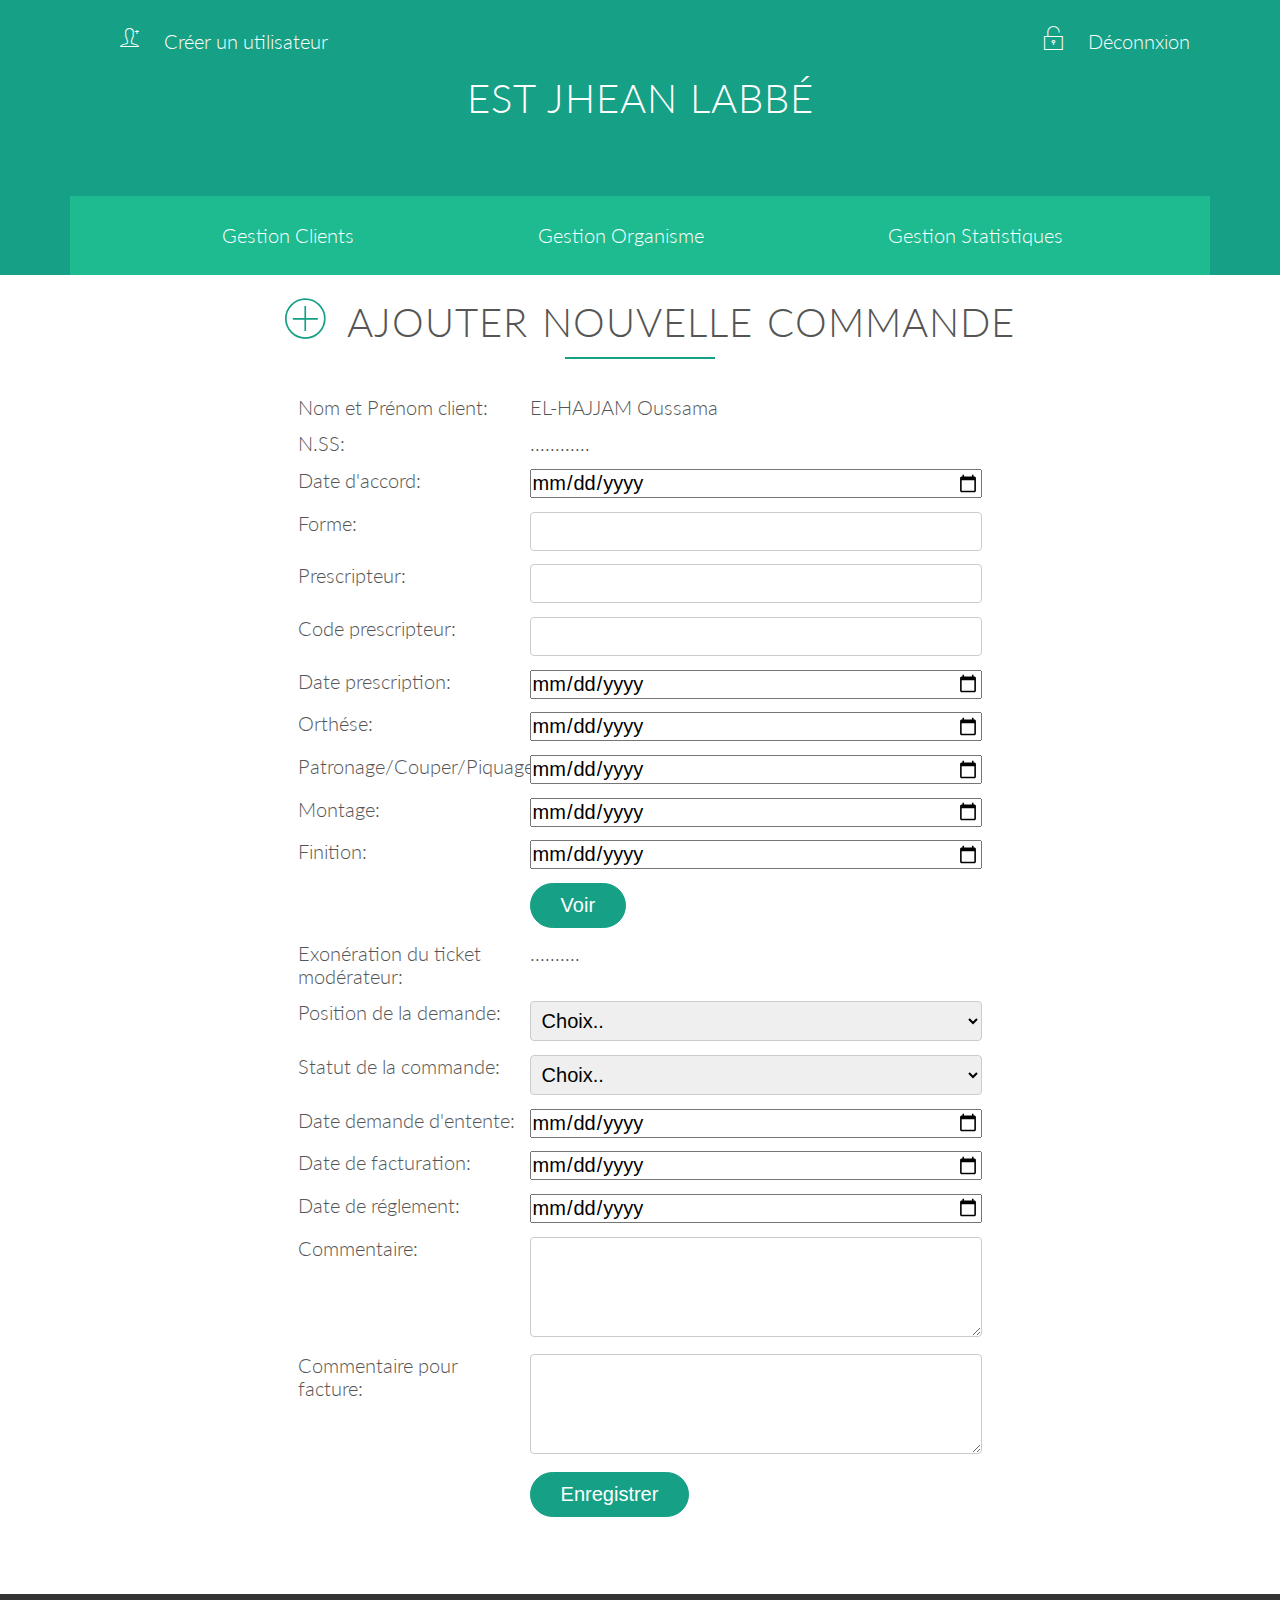
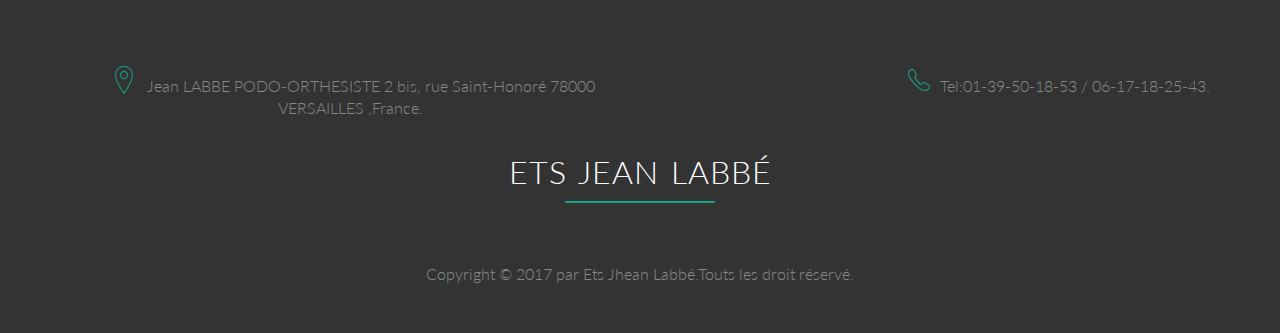
<file: Ajouter_nouvelle_commande/index.html>
<!DOCTYPE html>
<html lang="fr">
<meta charset="utf-8">

    <head>
        <meta name="viewport" content="width=device-width, initial-scale=1.0">
        <meta name="author" content="Oussama_EL-HAJJAM">
        <link rel="stylesheet" type="text/css" href="../Styles/grid.css">
        <link rel="stylesheet" type="text/css" href="../Styles/ionicons.min.css">
        <link rel="stylesheet" type="text/css" href="../Styles/normalize.css">
        <link rel="stylesheet" type="text/css" href="../Styles/Style_Global_APP.css">
        <link rel="stylesheet" type="text/css" href="../Styles/Queries_APP.css">
        <link href="https://fonts.googleapis.com/css?family=Lato:100,300,400,300italic" rel="stylesheet" type="text/css">
        
        <title>Ets Jean Labb&eacute;</title>
    </head>
    <body>
        <nav class="back">
            <div class="row">
                <div class="bar">
                    <a href="" class="nv_user bar_i"><i class="ion-ios-personadd-outline icone-small"></i>Créer un  utilisateur</a>
                </div>
                <div class="bar">
                    <a href="" class="deconnexion bar_i"><i class="ion-ios-unlocked-outline icone-small"></i>Déconnxion</a>
                </div>
                
            </div>
            <div class="row">
                <h3>Est Jhean Labb&eacute;</h3>
            </div>
            
        </nav>
         <nav class="back">
                <div class="row">
                    <nav>
                    <ul>
                      <li class="dropdown"><a href="#" class="dropdown-btn">Gestion Clients</a>
                        <div class="dropdown-menu">
                         <a href="../Consultation_de_la_liste_des_clients/index.php">Consultaion</a>
                                <a href="../AJOUTER_NOUVEAU_CLIENT/index.php">Ajout client</a>
                                <a href="../RECHERCHE_CLIENT/index.php">Recherche Client</a>
                                <a href="../RECHERCHE_COMMANDE/index.php">Recherche Commande</a>
                        </div>
                      </li>
                    <li class="dropdown"><a href="#" class="dropdown-btn">Gestion Organisme</a>
                        <div class="dropdown-menu">
<a href="../cosultation_d'organizme">Consultation</a>
                          <a href="../ajout_d'organizme">Ajout organisme</a>
                        </div>
                      </li>
                      <li class="dropdown"><a href="#" class="dropdown-btn">Gestion Statistiques</a>
                        <div class="dropdown-menu">
                         <a href="../CONSULTATION_DES_STATISTIQUES_GENERALES/index.php">Statistiques generale</a>
                                <a href="../Consultation_des_statistiques_demandes_d'ententes/index.php">Statistiques demandes d'ententes</a>
                                <a href="../Consultation_des_statistiques_accords_recus/index.php">Statistiques accords reçus</a>
                                <a href="../Consultation_des_statistiques_commandes_facturees/index.php">Statistiques commandes facturées</a>
                                <a href="../Consultation_des_statistiques_commandes_reglees">Statistiques commandes réglées</a>
                        </div>
                      </li>
                    </ul>
                </nav>
                </div>
        </nav>
            <div class="row">
                <h2><i class="ion-ios-plus-outline icon"></i>Ajouter nouvelle commande</h2>
            </div>
            <div class="row">
                <form method="post" action="add.php" class="client-form">
					<div class="row">
                        <div class="col span-1-of-3">
                            <label for="code">Nom et Prénom client:</label>
                        </div>
                        <div class="col span-2-of-3">
                            <p class="test" class="test">EL-HAJJAM Oussama</p>
                        </div>
                    </div>
					<div class="row">
                        <div class="col span-1-of-3">
                            <label for="code">N.SS:</label>
                        </div>
                        <div class="col span-2-of-3">
                            <p class="test">............</p>
                        </div>
                    </div>
					<div class="row">
                        <div class="col span-1-of-3">
                            <label for="Date_d'accord">Date d'accord:</label>
                        </div>
                        <div class="col span-2-of-3">
                            <input class="test" type="date" name="date" id="date" />
                        </div>
                    </div>
                    <div class="row">
                        <div class="col span-1-of-3">
                            <label for="nom">Forme:</label>
                        </div>
                        <div class="col span-2-of-3">
                            <input class="test" class="test" type="text" name="nom" id="nom">
                        </div>
                    </div>
                    <div class="row">
                        <div class="col span-1-of-3">
                            <label for="Prénom">Prescripteur:</label>
                        </div>
                        <div class="col span-2-of-3">
                            <input class="test" type="text" name="prenom" id="Prénom" >
                        </div>
                    </div>
                    <div class="row">
                        <div class="col span-1-of-3">
                            <label for="Bénéficiaire">Code prescripteur:</label>
                        </div>
                        <div class="col span-2-of-3">
                            <input class="test" type="text" name="Benefice" id="Bénéficiaire" placeholder="" >
                        </div>
                    </div>
					<div class="row">
                        <div class="col span-1-of-3">
                            <label for="Date_d'accord">Date prescription:</label>
                        </div>
                        <div class="col span-2-of-3">
                            <input class="test" type="date" name="date" id="date" />
                        </div>
                    </div>
					<div class="row">
                        <div class="col span-1-of-3">
                            <label for="Date_d'accord">Orthése:</label>
                        </div>
                        <div class="col span-2-of-3">
                            <input class="test" type="date" name="date" id="date" />
                        </div>
                    </div>
					<div class="row">
                        <div class="col span-1-of-3">
                            <label for="Date_d'accord">Patronage/Couper/Piquage:</label>
                        </div>
                        <div class="col span-2-of-3">
                            <input class="test" type="date" name="date" id="date" />
                        </div>
                    </div>
					<div class="row">
                        <div class="col span-1-of-3">
                            <label for="Date_d'accord">Montage:</label>
                        </div>
                        <div class="col span-2-of-3">
                            <input class="test" type="date" name="date" id="date" />
                        </div>
                    </div>
					<div class="row">
                        <div class="col span-1-of-3">
                            <label for="Date_d'accord">Finition:</label>
                        </div>
                        <div class="col span-2-of-3">
                            <input class="test" type="date" name="date" id="date" />
                        </div>
                    </div>
					<div class="row">
                            <div class="col span-1-of-3">
                            <label>&nbsp;</label>
                            </div>
                            <div class="col span-2-of-3">
                                <input type="submit" value="Voir">
                            </div>
                    </div>
					<div class="row">
                        <div class="col span-1-of-3">
                            <label for="code">Exonération du ticket modérateur:</label>
                        </div>
                        <div class="col span-2-of-3">
                            <p>..........</p>
                        </div>
                    </div>
                    <div class="row">
                        <div class="col span-1-of-3">
                            <label  for="Organisme">Position de la demande:</label>
                        </div>
                        <div class="col span-2-of-3">
                            <select class="test" name="Organisme" id="Organisme" >
                                <option value="choix..">Choix..</option>
                                <option value="Première attribution">Premiére attribution</option>
                                <option value="Deuxiéme attribution">Deuxiéme attribution</option>
                                <option value="Renouvelement">Renouvelement</option>
                                <option value="Apparail provisoire">Test</option>
                                <option value="Réparation">Réparation</option>
                            </select>
                        </div>
                    </div>
                    <div class="row">
                        <div class="col span-1-of-3">
                            <label for="Classe">Statut de la commande:</label>
                        </div>
                        <div class="col span-2-of-3">
                            <select class="test" name="Classe" id="Classe" >
                                <option value="choix..">Choix..</option>
                                <option value="Facture créée et non payée">Facture créée et non payée</option>
                                <option value="Facture créée et payée">Facture créée et payée</option>
                                <option value="Commande annulée">Commande annulée</option>
                            </select>
                        </div>
                    </div>
					<div class="row">
                        <div class="col span-1-of-3">
                            <label for="Date_d'accord">Date demande d'entente:</label>
                        </div>
                        <div class="col span-2-of-3">
                            <input class="test" class="test" type="date" name="date" id="date" />
                        </div>
                    </div>
					<div class="row">
                        <div class="col span-1-of-3">
                            <label for="Date_d'accord">Date de facturation:</label>
                        </div>
                        <div class="col span-2-of-3">
                            <input class="test" type="date" name="date" id="date" />
                        </div>
                    </div>
					<div class="row">
                        <div class="col span-1-of-3">
                            <label for="Date_d'accord">Date de réglement:</label>
                        </div>
                        <div class="col span-2-of-3">
                            <input class="test" type="date" name="date" id="date" />
                        </div>
                    </div>
					<div class="row">
                            <div class="col span-1-of-3">
                                <label>Commentaire:</label>
                            </div>
                            <div class="col span-2-of-3">
                                <textarea class="test" name="message" ></textarea>
                            </div>
                    </div>
                    <div class="row">
                            <div class="col span-1-of-3">
                                <label>Commentaire pour facture:</label>
                            </div>
                            <div class="col span-2-of-3">
                                <textarea class="test" name="message" ></textarea>
                            </div>
                        </div>
                        <div class="row">
                            <div class="col span-1-of-3">
								<label>&nbsp;</label>
                            </div>
                            <div class="col span-2-of-3">
                                <input type="submit" value="Enregistrer">
                            </div>
                        </div>
                    
                </form>
            </div>
        <footer>
            <div class="row">
                <div class="col span-1-of-2">
                    <P class="addrese"><i class="ion-ios-location-outline icone-petite"></i>
                    Jean LABBE PODO-ORTHESISTE 2 bis, rue Saint-Honoré 78000 VERSAILLES ,France.
                    </P>
                </div>
                <div class="col span-1-of-2">
                    <p class="tel"><i class="ion-ios-telephone-outline icone-petite"></i>Tel:01-39-50-18-53 / 06-17-18-25-43.</p>
                </div>
            </div>
            <div class="row">
                <h2>Ets Jean Labbé</h2>
            </div>
            <div class="row" id="contact">
                <P class="copyright">
                    Copyright &copy; 2017 par Ets Jhean Labbé.Touts les droit réservé.
                </P>
            </div>
        </footer>
    </body>
</html>
</file>
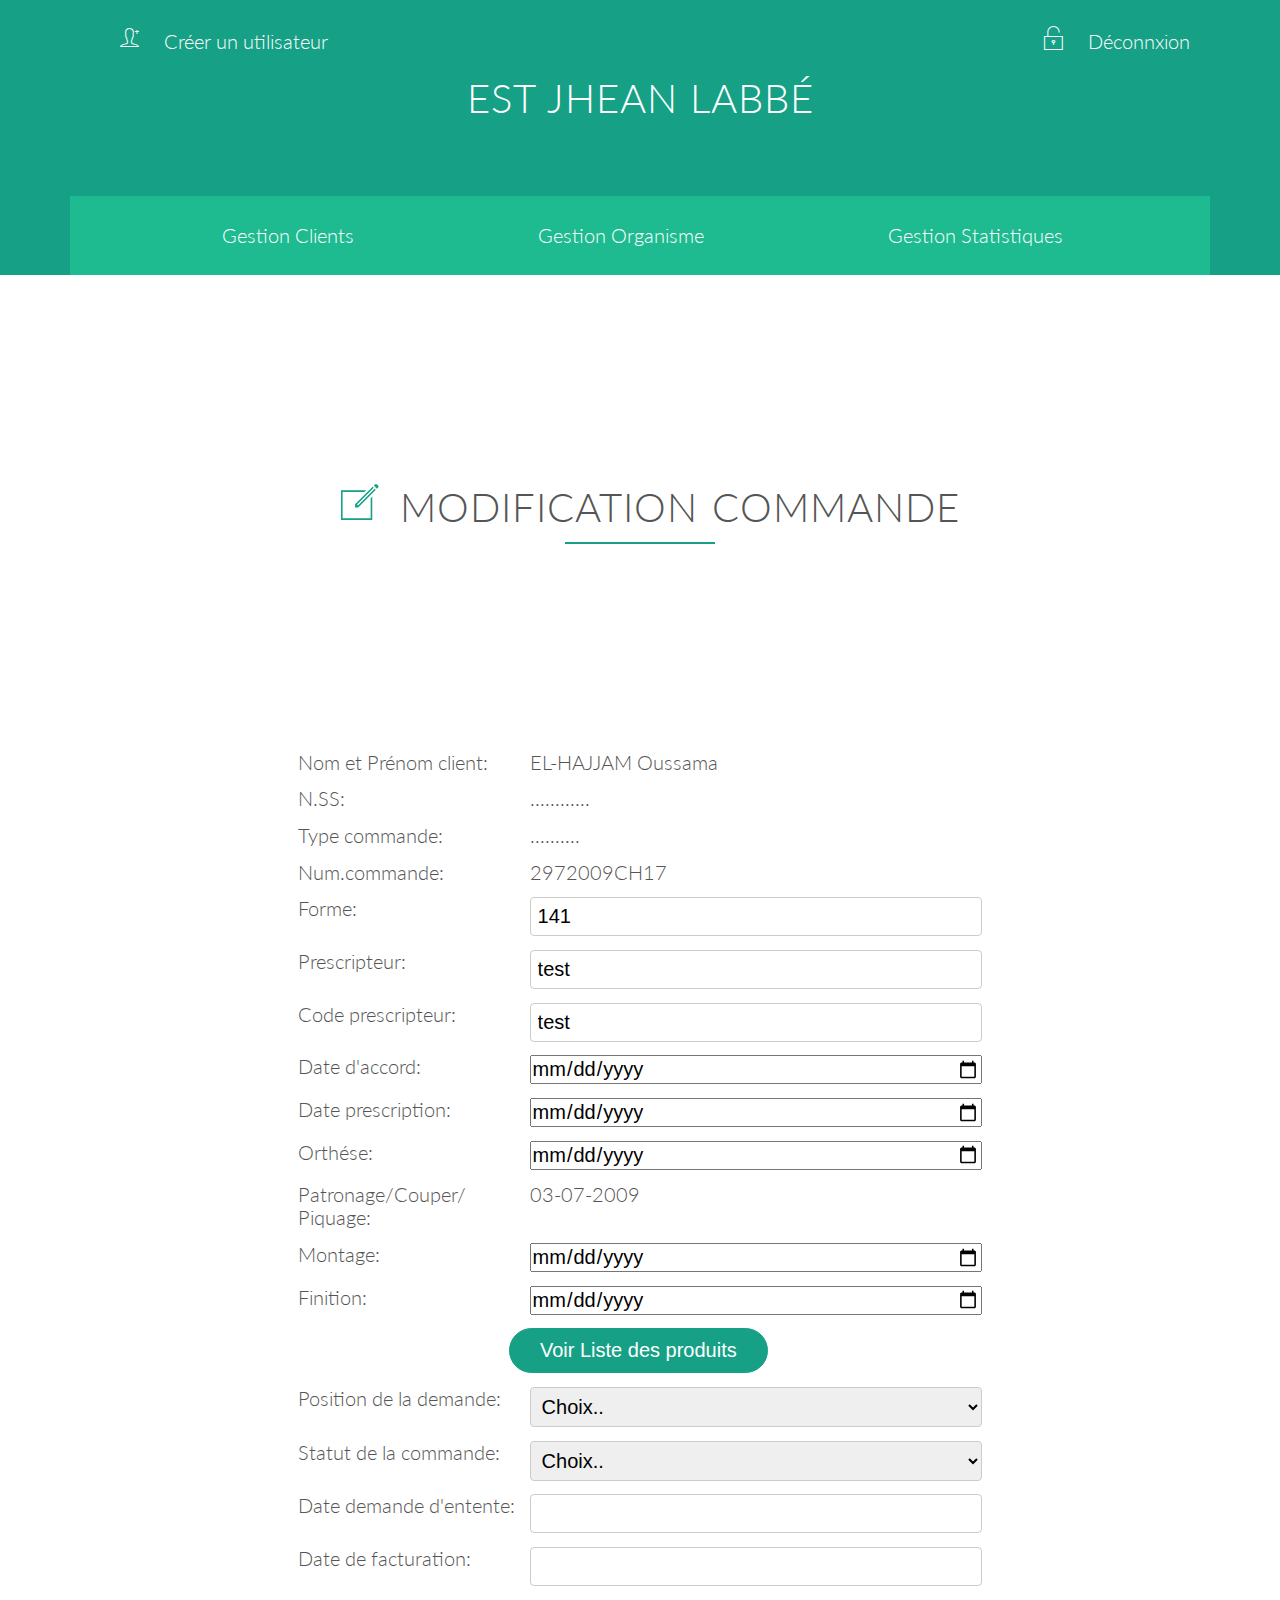
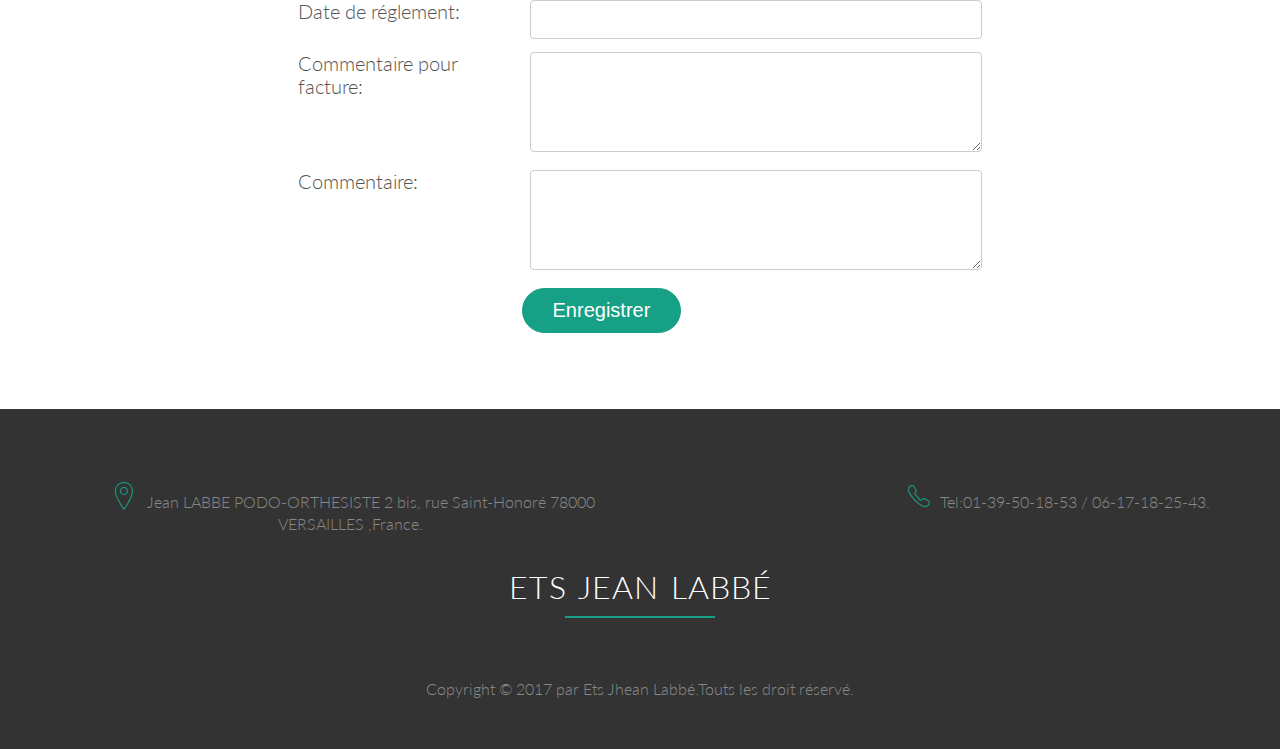
<file: Dossier_commande/index.html>
<!DOCTYPE html>
<html lang="fr">
<meta charset="utf-8">

    <head>
        <meta name="viewport" content="width=device-width, initial-scale=1.0">
        <link rel="stylesheet" type="text/css" href="../Styles/grid.css">
        <link rel="stylesheet" type="text/css" href="../Styles/ionicons.min.css">
        <link rel="stylesheet" type="text/css" href="../Styles/normalize.css">
        <link rel="stylesheet" type="text/css" href="../Styles/Style_Global_APP.css">
        <meta name="author" content="Oussama_EL-HAJJAM">
        <link rel="stylesheet" type="text/css" href="../Styles/Queries_APP.css">
        <link href="https://fonts.googleapis.com/css?family=Lato:100,300,400,300italic" rel="stylesheet" type="text/css">
        
        <title>Ets Jean Labb&eacute;</title>
    </head>
    <body>
        <nav class="back">
            <div class="row">
                <div class="bar">
                    <a href="" class="nv_user bar_i"><i class="ion-ios-personadd-outline icone-small"></i>Créer un  utilisateur</a>
                </div>
                <div class="bar">
                    <a href="" class="deconnexion bar_i"><i class="ion-ios-unlocked-outline icone-small"></i>Déconnxion</a>
                </div>
                
            </div>
            <div class="row">
                <h3>Est Jhean Labb&eacute;</h3>
            </div>
            
        </nav>
        <nav class="back">
               <div class="row">
<nav>
        <ul>
          <li class="dropdown"><a href="#" class="dropdown-btn">Gestion Clients</a>
            <div class="dropdown-menu">
              <a href="#">Consultaion 1</a>
              <a href="#">Ajout client</a>
              <a href="#">Recherche Client</a>
              <a href="#">Recherche Commande</a>
            </div>
          </li>
        <li class="dropdown"><a href="#" class="dropdown-btn">Gestion Organisme</a>
            <div class="dropdown-menu">
              <a href="#">Consultation</a>
              <a href="#">Ajout organisme</a>
            </div>
          </li>
          <li class="dropdown"><a href="#" class="dropdown-btn">Gestion Statistiques</a>
            <div class="dropdown-menu">
              <a href="#">Statistiques generale</a>
              <a href="#">Statistiques demandes d'ententes</a>
              <a href="#">Statistiques accords reçus</a>
              <a href="#">Statistiques commandes facturées</a>
              <a href="#">Statistiques commandes réglées</a>
            </div>
          </li>
        </ul>
    </nav>
</div>
            </nav>
            <div class="row">
                <h2 class="titre_1"><i class="ion-ios-compose-outline icon"></i>Modification commande</h2>
            </div>
            <div class="row">
                <form method="post" action="add.php" class="client-form">
					<div class="row">
                        <div class="col span-1-of-3">
                            <label for="code">Nom et Prénom client:</label>
                        </div>
                        <div class="col span-2-of-3">
                            <p>EL-HAJJAM Oussama</p>
                        </div>
                    </div>
					<div class="row">
                        <div class="col span-1-of-3">
                            <label for="code">N.SS:</label>
                        </div>
                        <div class="col span-2-of-3">
                            <p>............</p>
                        </div>
                    </div>
					<div class="row">
                        <div class="col span-1-of-3">
                            <label for="Date_d'accord">Type commande:</label>
                        </div>
                        <div class="col span-2-of-3">
                            <p>..........</p>
                        </div>
                    </div>
                    <div class="row">
                        <div class="col span-1-of-3">
                            <label for="nom">Num.commande:</label>
                        </div>
                        <div class="col span-2-of-3">
                            <p>2972009CH17</p>
                        </div>
                    </div>
                    <div class="row">
                        <div class="col span-1-of-3">
                            <label for="Prénom">Forme:</label>
                        </div>
                        <div class="col span-2-of-3">
                            <input class="test" type="text" value="141" >
                        </div>
                    </div>
					<div class="row">
                        <div class="col span-1-of-3">
                            <label for="Prénom">Prescripteur:</label>
                        </div>
                        <div class="col span-2-of-3">
                            <input class="test" type="text" value="test" >
                        </div>
                    </div>
					<div class="row">
                        <div class="col span-1-of-3">
                            <label for="Prénom">Code prescripteur:</label>
                        </div>
                        <div class="col span-2-of-3">
                            <input class="test" type="text" value="test" >
                        </div>
                    </div>
                    
                    <div class="row">
                        <div class="col span-1-of-3">
                            <label for="Bénéficiaire">Date d'accord:</label>
                        </div>
                        <div class="col span-2-of-3">
                            <input class="test" type="date" name="date" id="date">
                        </div>
                    </div>
					<div class="row">
                        <div class="col span-1-of-3">
                            <label for="Bénéficiaire">Date prescription:</label>
                        </div>
                        <div class="col span-2-of-3">
                            <input class="test" type="date" name="date" id="date">
                        </div>
                    </div>
                    <div class="row">
                        <div class="col span-1-of-3">
                            <label for="Date_d'accord">Orthése:</label>
                        </div>
                        <div class="col span-2-of-3">
                            <input class="test" type="date" name="date" id="date">
                        </div>
                    </div>
                    <div class="row">
                        <div class="col span-1-of-3">
                            <label for="Date_d'accord">Patronage/Couper/<br>Piquage:</label>
                        </div>
                        <div class="col span-2-of-3">
                            <p>03-07-2009</p>
                        </div>
                    </div>
                    <div class="row">
                        <div class="col span-1-of-3">
                            <label for="Date_d'accord">Montage:</label>
                        </div>
                        <div class="col span-2-of-3">
                            <input class="test" type="date" name="date" id="date">
                        </div>
                    </div>
                    <div class="row">
                        <div class="col span-1-of-3">
                            <label for="Date_d'accord">Finition:</label>
                        </div>
                        <div class="col span-2-of-3">
                            <input class="test" type="date" name="date" id="date">
                        </div>
                    </div>
                    
                    <div class="row">
                            <div class="col span-1-of-3 b">
                                <label>&nbsp;</label>
                            </div>
                            <div class="col span-2-of-3 b">
                                <input type="submit" value="Voir Liste des produits">
                            </div>
                    </div>
                    <div class="row">
                        <div class="col span-1-of-3">
                            <label  for="Organisme">Position de la demande:</label>
                        </div>
                        <div class="col span-2-of-3">
                            <select class="test" name="Organisme" id="Organisme" >
                                <option value="choix..">Choix..</option>
                                <option value="Première attribution">Premiére attribution</option>
                                <option value="Deuxiéme attribution">Deuxiéme attribution</option>
                                <option value="Renouvelement">Renouvelement</option>
                                <option value="Apparail provisoire">Test</option>
                                <option value="Réparation">Réparation</option>
                            </select>
                        </div>
                    </div>
                    <div class="row">
                        <div class="col span-1-of-3">
                            <label  for="Organisme">Statut de la commande:</label>
                        </div>
                        <div class="col span-2-of-3">
                            <select class="test" name="Organisme" id="Organisme" >
                                <option value="choix..">Choix..</option>
                                <option value="Première attribution">Premiére attribution</option>
                                <option value="Deuxiéme attribution">Deuxiéme attribution</option>
                                <option value="Renouvelement">Renouvelement</option>
                                <option value="Apparail provisoire">Test</option>
                                <option value="Réparation">Réparation</option>
                            </select>
                        </div>
                    </div>
					<div class="row">
                        <div class="col span-1-of-3">
                            <label for="Bénéficiaire">Date demande d'entente:</label>
                        </div>
                        <div class="col span-2-of-3">
                            <input class="test" type="text" name="Benefice" id="Bénéficiaire">
                        </div>
                    </div>
					<div class="row">
                        <div class="col span-1-of-3">
                            <label for="Bénéficiaire">Date de facturation:</label>
                        </div>
                        <div class="col span-2-of-3">
                            <input class="test" type="text" name="Benefice" id="Bénéficiaire">
                        </div>
                    </div>
					<div class="row">
                        <div class="col span-1-of-3">
                            <label for="Bénéficiaire">Date de réglement:</label>
                        </div>
                        <div class="col span-2-of-3">
                            <input class="test" type="text" name="Benefice" id="Bénéficiaire">
                        </div>
                    </div>
                    
					<div class="row">
                            <div class="col span-1-of-3">
                                <label>Commentaire pour facture:</label>
                            </div>
                            <div class="col span-2-of-3">
                                <textarea class="test" name="message" ></textarea>
                            </div>
                    </div>
                    <div class="row">
                            <div class="col span-1-of-3">
                                <label>Commentaire:</label>
                            </div>
                            <div class="col span-2-of-3">
                                <textarea class="test" name="message" ></textarea>
                            </div>
                    </div>
                    <div class="row">
                            <div class="col span-1-of-5 b">
                                <label>&nbsp;</label>
                            </div>
                            <div class="col span-2-of-5 b">
                                <input type="submit" value="Enregistrer">
                            </div>
                    </div>
                    
                </form>
            </div>
        <footer>
            <div class="row">
                <div class="col span-1-of-2">
                    <P class="addrese"><i class="ion-ios-location-outline icone-petite"></i>
                    Jean LABBE PODO-ORTHESISTE 2 bis, rue Saint-Honoré 78000 VERSAILLES ,France.
                    </P>
                </div>
                <div class="col span-1-of-2">
                    <p class="tel"><i class="ion-ios-telephone-outline icone-petite"></i>Tel:01-39-50-18-53 / 06-17-18-25-43.</p>
                </div>
            </div>
            <div class="row">
                <h2>Ets Jean Labbé</h2>
            </div>
            <div class="row" id="contact">
                <P class="copyright">
                    Copyright &copy; 2017 par Ets Jhean Labbé.Touts les droit réservé.
                </P>
            </div>
        </footer>
    </body>
</html>
</file>
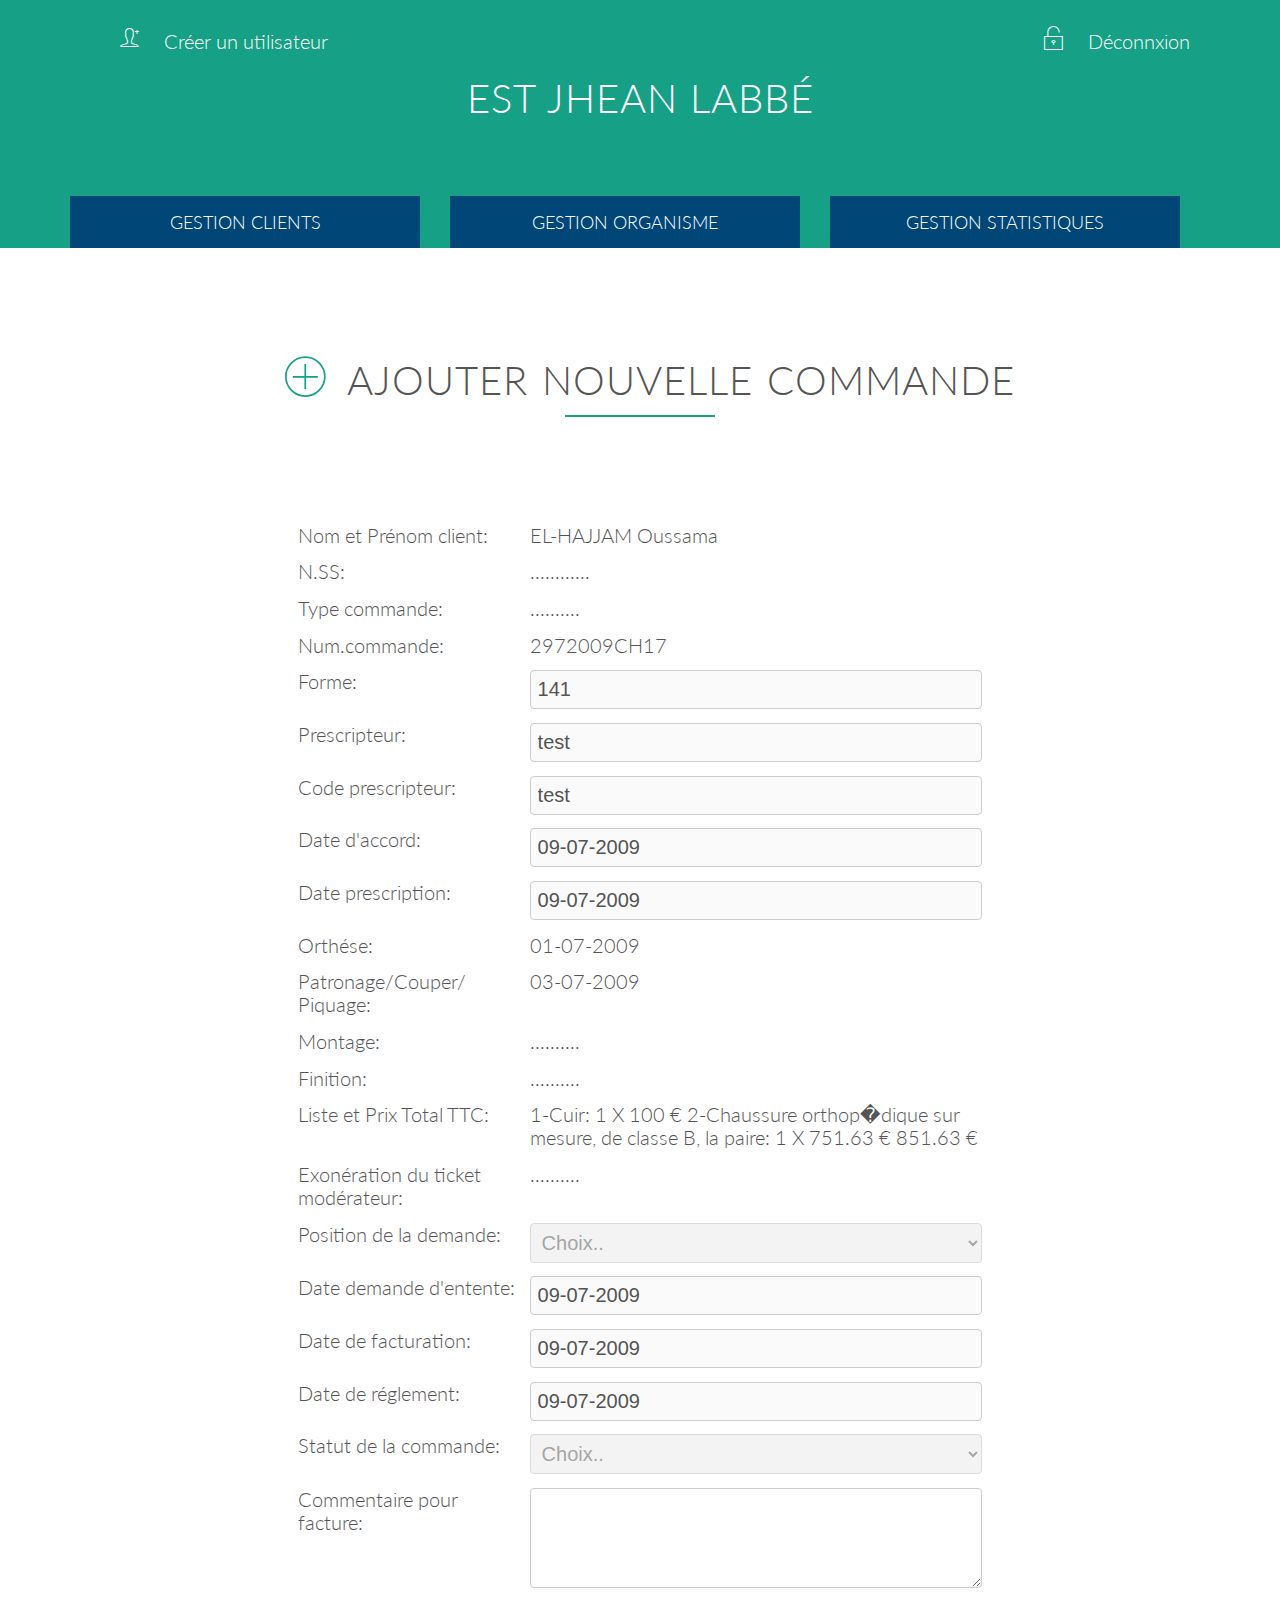
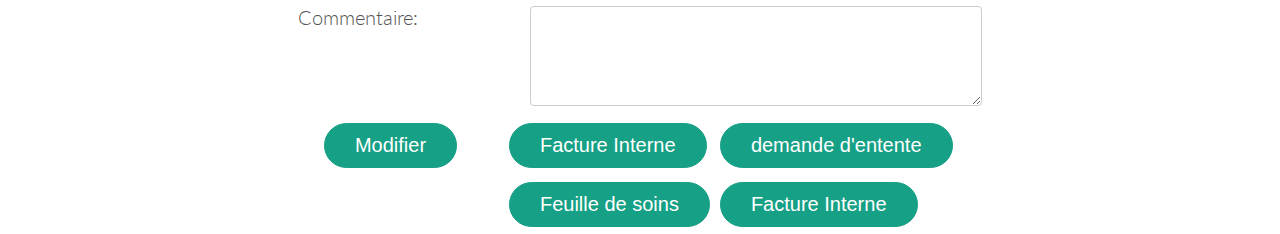
<file: consultation_dossier_commande/index2.html>
<!DOCTYPE html>
<html lang="fr">
<meta charset="utf-8">

    <head>
        <meta name="viewport" content="width=device-width, initial-scale=1.0">
        <link rel="stylesheet" type="text/css" href="grid.css">
        <link rel="stylesheet" type="text/css" href="../Styles/ionicons.min.css">
        <link rel="stylesheet" type="text/css" href="../Styles/normalize.css">
        <link rel="stylesheet" type="text/css" href="style_Consltation_Commande.css">
        <link href="https://fonts.googleapis.com/css?family=Lato:100,300,400,300italic" rel="stylesheet" type="text/css">
        
        <title>Ets Jean Labb&eacute;</title>
    </head>
    <body>
        <nav class="back">
            <div class="row">
                <div class="bar">
                    <a href="" class="nv_user bar_i"><i class="ion-ios-personadd-outline icone-small"></i>Créer un  utilisateur</a>
                </div>
                <div class="bar">
                    <a href="" class="deconnexion bar_i"><i class="ion-ios-unlocked-outline icone-small"></i>Déconnxion</a>
                </div>
                
            </div>
            <div class="row">
                <h3>Est Jhean Labb&eacute;</h3>
            </div>
            
        </nav>
        <nav class="back">
                <div class="row">
                    <ul class="main-nav">
                        <li> <a href="">Gestion Clients</a>
                            <ul>
                                <li><a href="">Consultaion</a></li>
                                <li><a href="">Ajout client</a></li>
                                <li><a href="">Recherche Cclient</a></li>
                                <li><a href="">Recherche Commande</a></li>
                            </ul>
                        </li>
                        <li><a href="">Gestion Organisme</a>
                            <ul>
                                <li><a href="">Consultation</a></li>
                                <li><a href="">Ajout organisme</a></li>
                            </ul>
                        </li>
                        <li><a href="">Gestion Statistiques</a>
                            <ul>
                                <li><a href="">Statistiques generale</a></li>
                                <li><a href="">Statistiques demandes d'ententes</a></li>
                                <li><a href="">Statistiques accords reçus</a></li>
                                <li><a href="">Statistiques commandes factur&eacute;es</a></li>
                                <li><a href="">Statistiques commandes r&eacute;gl&eacute;es</a></li>
                            </ul>
                        </li>
                    </ul>
                </div>
            </nav>
            <div class="row">
                <h2><i class="ion-ios-plus-outline icon"></i>Ajouter nouvelle commande</h2>
            </div>
            <div class="row">
                <form method="post" action="add.php" class="client-form">
					<div class="row">
                        <div class="col span-1-of-3">
                            <label for="code">Nom et Prénom client:</label>
                        </div>
                        <div class="col span-2-of-3">
                            <p>EL-HAJJAM Oussama</p>
                        </div>
                    </div>
					<div class="row">
                        <div class="col span-1-of-3">
                            <label for="code">N.SS:</label>
                        </div>
                        <div class="col span-2-of-3">
                            <p>............</p>
                        </div>
                    </div>
					<div class="row">
                        <div class="col span-1-of-3">
                            <label for="Date_d'accord">Type commande:</label>
                        </div>
                        <div class="col span-2-of-3">
                            <p>..........</p>
                        </div>
                    </div>
                    <div class="row">
                        <div class="col span-1-of-3">
                            <label for="nom">Num.commande:</label>
                        </div>
                        <div class="col span-2-of-3">
                            <p>2972009CH17</p>
                        </div>
                    </div>
                    <div class="row">
                        <div class="col span-1-of-3">
                            <label for="Prénom">Forme:</label>
                        </div>
                        <div class="col span-2-of-3">
                            <input class="test" type="text" value="141" disabled>
                        </div>
                    </div>
					<div class="row">
                        <div class="col span-1-of-3">
                            <label for="Prénom">Prescripteur:</label>
                        </div>
                        <div class="col span-2-of-3">
                            <input class="test" type="text" value="test" disabled>
                        </div>
                    </div>
					<div class="row">
                        <div class="col span-1-of-3">
                            <label for="Prénom">Code prescripteur:</label>
                        </div>
                        <div class="col span-2-of-3">
                            <input class="test" type="text" value="test" disabled>
                        </div>
                    </div>
                    
                    <div class="row">
                        <div class="col span-1-of-3">
                            <label for="Bénéficiaire">Date d'accord:</label>
                        </div>
                        <div class="col span-2-of-3">
                            <input class="test" type="text" name="Benefice" id="Bénéficiaire" value="09-07-2009" disabled>
                        </div>
                    </div>
					<div class="row">
                        <div class="col span-1-of-3">
                            <label for="Bénéficiaire">Date prescription:</label>
                        </div>
                        <div class="col span-2-of-3">
                            <input class="test" type="text" name="Benefice" id="Bénéficiaire" value="09-07-2009" disabled>
                        </div>
                    </div>
                    <div class="row">
                        <div class="col span-1-of-3">
                            <label for="Date_d'accord">Orthése:</label>
                        </div>
                        <div class="col span-2-of-3">
                            <p>01-07-2009</p>
                        </div>
                    </div>
                    <div class="row">
                        <div class="col span-1-of-3">
                            <label for="Date_d'accord">Patronage/Couper/<br>Piquage:</label>
                        </div>
                        <div class="col span-2-of-3">
                            <p>03-07-2009</p>
                        </div>
                    </div>
                    <div class="row">
                        <div class="col span-1-of-3">
                            <label for="Date_d'accord">Montage:</label>
                        </div>
                        <div class="col span-2-of-3">
                            <p>..........</p>
                        </div>
                    </div>
                    <div class="row">
                        <div class="col span-1-of-3">
                            <label for="Date_d'accord">Finition:</label>
                        </div>
                        <div class="col span-2-of-3">
                            <p>..........</p>
                        </div>
                    </div>
                    <div class="row">
                        <div class="col span-1-of-3">
                            <label for="Date_d'accord">Liste et Prix Total TTC:</label>
                        </div>
                        <div class="col span-2-of-3">
                            <p>1-Cuir: 1 X 100 €
                                2-Chaussure orthop�dique sur mesure, de classe B, la paire: 1 X 751.63 €
                                851.63 €</p>
                        </div>
                    </div>
					<div class="row">
                        <div class="col span-1-of-3">
                            <label for="code">Exonération du ticket modérateur:</label>
                        </div>
                        <div class="col span-2-of-3">
                            <p>..........</p>
                        </div>
                    </div>
                    <div class="row">
                        <div class="col span-1-of-3">
                            <label  for="Organisme">Position de la demande:</label>
                        </div>
                        <div class="col span-2-of-3">
                            <select class="test" name="Organisme" id="Organisme" disabled>
                                <option value="choix..">Choix..</option>
                                <option value="Première attribution">Premiére attribution</option>
                                <option value="Deuxiéme attribution">Deuxiéme attribution</option>
                                <option value="Renouvelement">Renouvelement</option>
                                <option value="Apparail provisoire">Test</option>
                                <option value="Réparation">Réparation</option>
                            </select>
                        </div>
                    </div>
					<div class="row">
                        <div class="col span-1-of-3">
                            <label for="Bénéficiaire">Date demande d'entente:</label>
                        </div>
                        <div class="col span-2-of-3">
                            <input class="test" type="text" name="Benefice" id="Bénéficiaire" value="09-07-2009" disabled>
                        </div>
                    </div>
					<div class="row">
                        <div class="col span-1-of-3">
                            <label for="Bénéficiaire">Date de facturation:</label>
                        </div>
                        <div class="col span-2-of-3">
                            <input class="test" type="text" name="Benefice" id="Bénéficiaire" value="09-07-2009" disabled>
                        </div>
                    </div>
					<div class="row">
                        <div class="col span-1-of-3">
                            <label for="Bénéficiaire">Date de réglement:</label>
                        </div>
                        <div class="col span-2-of-3">
                            <input class="test" type="text" name="Benefice" id="Bénéficiaire" value="09-07-2009" disabled>
                        </div>
                    </div>
                    <div class="row">
                        <div class="col span-1-of-3">
                            <label  for="Organisme">Statut de la commande:</label>
                        </div>
                        <div class="col span-2-of-3">
                            <select class="test" name="Organisme" id="Organisme" disabled>
                                <option value="choix..">Choix..</option>
                                <option value="Première attribution">Premiére attribution</option>
                                <option value="Deuxiéme attribution">Deuxiéme attribution</option>
                                <option value="Renouvelement">Renouvelement</option>
                                <option value="Apparail provisoire">Test</option>
                                <option value="Réparation">Réparation</option>
                            </select>
                        </div>
                    </div>
					<div class="row">
                            <div class="col span-1-of-3">
                                <label>Commentaire pour facture:</label>
                            </div>
                            <div class="col span-2-of-3">
                                <textarea class="test" name="message" ></textarea>
                            </div>
                    </div>
                    <div class="row">
                            <div class="col span-1-of-3">
                                <label>Commentaire:</label>
                            </div>
                            <div class="col span-2-of-3">
                                <textarea class="test" name="message" ></textarea>
                            </div>
                    </div>
                    <div class="row">
                            <div class="col span-1-of-5 b">
                                <input type="submit" value="Modifier">
                            </div>
                            <div class="col span-2-of-5 b">
                                <input type="submit" value="Facture Interne">
                            </div>
                            <div class="col span-3-of-5 b">
                                <input type="submit" value="demande d'entente">
                            </div>
                    </div>
                    <div class="row">
                            <div class="col span-3-of-5 b">
                                <label>&nbsp;</label>
                            </div>
                            <div class="col span-3-of-5 b">
                                <input type="submit" value="Feuille de soins">
                            </div>
                            <div class="col span-4-of-5 b">
                                <input type="submit" value="Facture Interne">
                            </div>
                    </div>
                    
                </form>
            </div>
            

        
    </body>
</html>
</file>
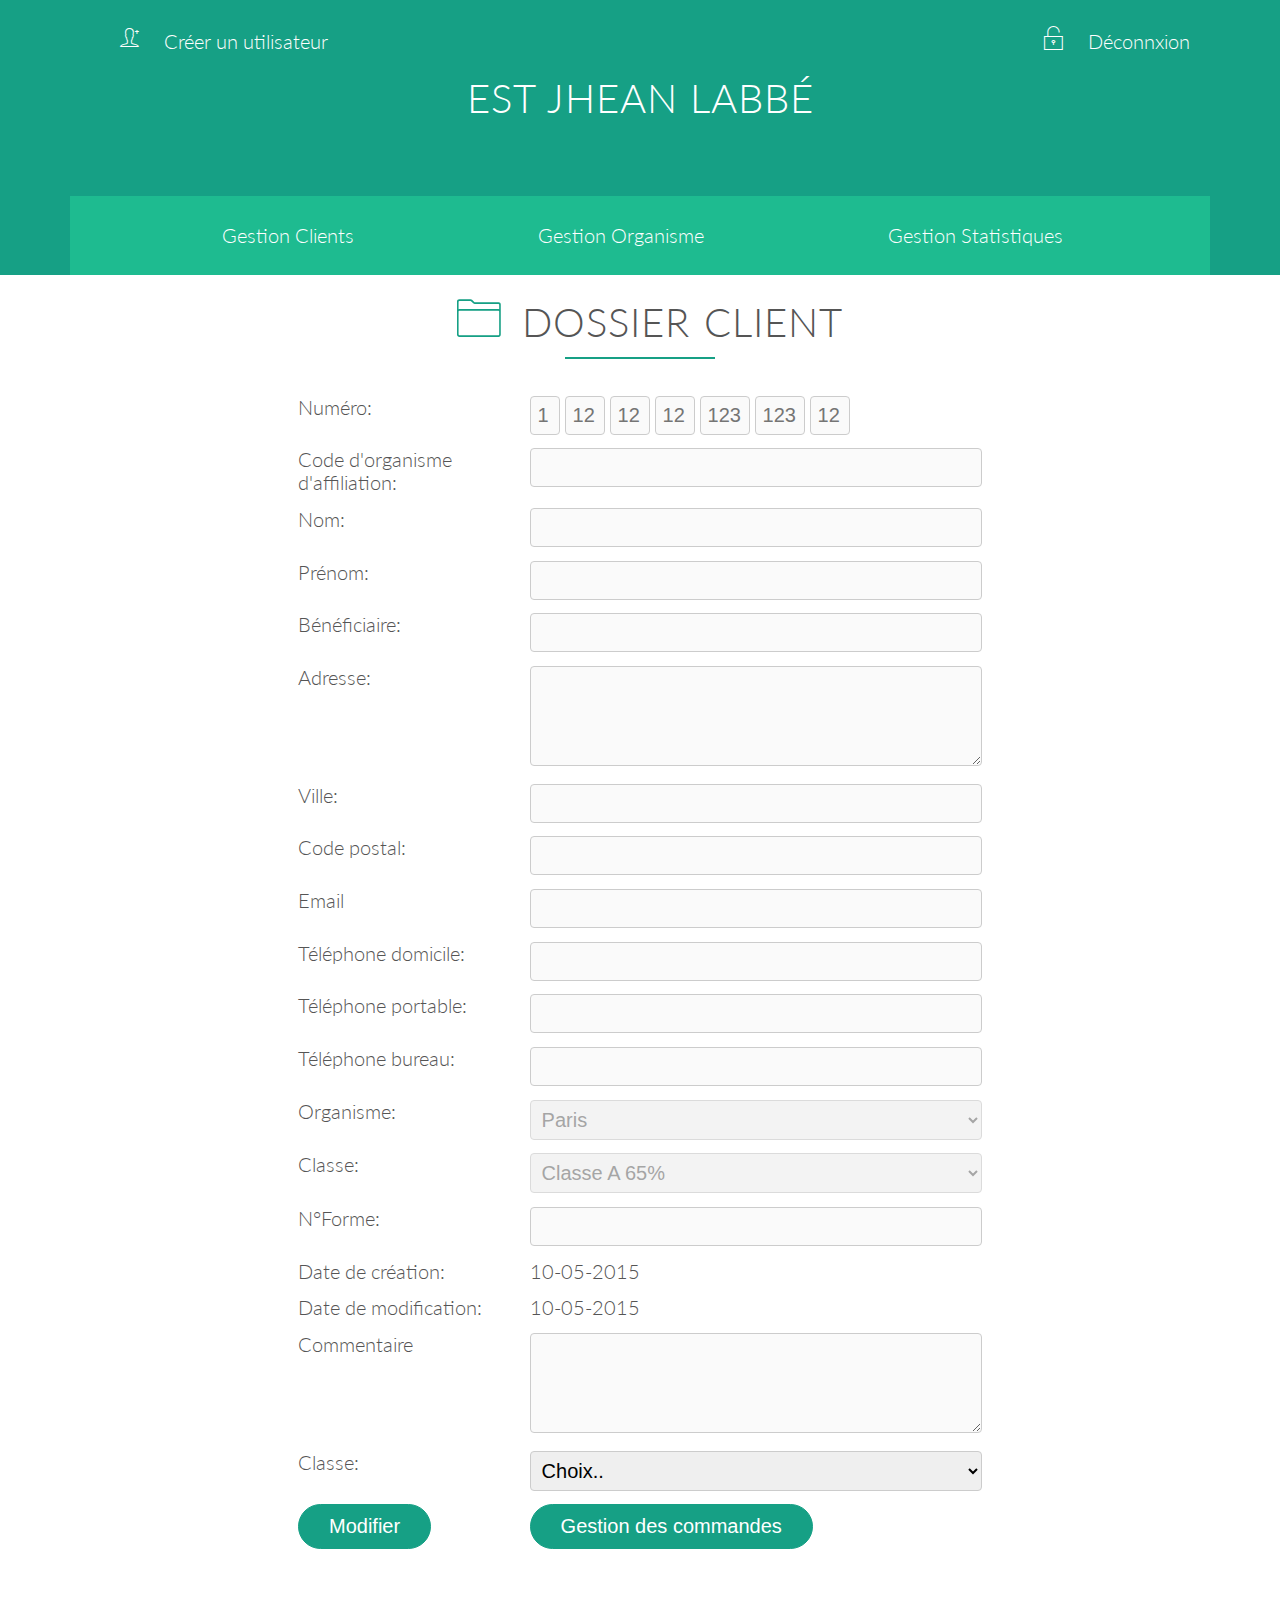
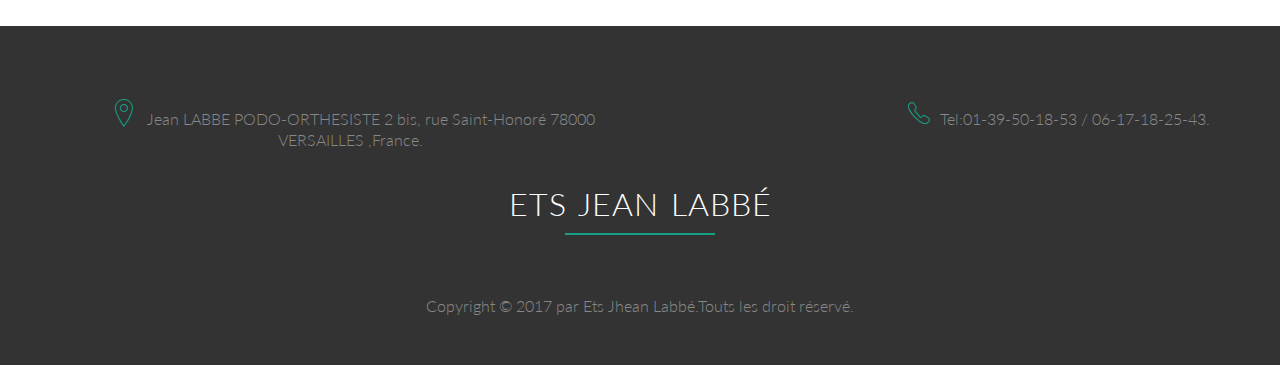
<file: Dossier_client/index2.html>
<!DOCTYPE html>
<html lang="fr">
<meta charset="utf-8">

    <head>
        <meta name="viewport" content="width=device-width, initial-scale=1.0">
        <meta name="author" content="Oussama_EL-HAJJAM">
        <link rel="stylesheet" type="text/css" href="../Styles/grid.css">
        <link rel="stylesheet" type="text/css" href="../Styles/ionicons.min.css">
        <link rel="stylesheet" type="text/css" href="../Styles/normalize.css">
        <link rel="stylesheet" type="text/css" href="../Styles/Style_Global_APP.css">
        <link rel="stylesheet" type="text/css" href="../Styles/Queries_APP.css">
        <link href="https://fonts.googleapis.com/css?family=Lato:100,300,400,300italic" rel="stylesheet" type="text/css">
        
        <title>Ets Jean Labb&eacute;</title>
    </head>
    <body>
        <nav class="back">
            <div class="row">
                <div class="bar">
                    <a href="" class="nv_user bar_i"><i class="ion-ios-personadd-outline icone-small"></i>Créer un  utilisateur</a>
                </div>
                <div class="bar">
                    <a href="" class="deconnexion bar_i"><i class="ion-ios-unlocked-outline icone-small"></i>Déconnxion</a>
                </div>
                
            </div>
            <div class="row">
                <h3>Est Jhean Labb&eacute;</h3>
            </div>
            
        </nav>
        <nav class="back">
                <div class="row">
                    <nav>
        <ul>
          <li class="dropdown"><a href="#" class="dropdown-btn">Gestion Clients</a>
            <div class="dropdown-menu">
              <a href="#">Consultaion</a>
              <a href="#">Ajout client</a>
              <a href="#">Recherche Client</a>
              <a href="#">Recherche Commande</a>
            </div>
          </li>
        <li class="dropdown"><a href="#" class="dropdown-btn">Gestion Organisme</a>
            <div class="dropdown-menu">
              <a href="#">Consultation</a>
              <a href="#">Ajout organisme</a>
            </div>
          </li>
          <li class="dropdown"><a href="#" class="dropdown-btn">Gestion Statistiques</a>
            <div class="dropdown-menu">
              <a href="#">Statistiques generale</a>
              <a href="#">Statistiques demandes d'ententes</a>
              <a href="#">Statistiques accords reçus</a>
              <a href="#">Statistiques commandes facturées</a>
              <a href="#">Statistiques commandes réglées</a>
            </div>
          </li>
        </ul>
    </nav>
                </div>
            </nav>
            <div class="row">
                <h2><i class="ion-ios-folder-outline icon"></i>Dossier Client</h2>
            </div>
            <div class="row">
                <form method="post" action="add.php" class="client-form">
                    <div class="row">
                        <div class="col span-1-of-3">
                            <label for="num">Num&eacute;ro:</label>
                        </div>
                        <div class="col span-2-of-3">
                            <div class="test">
                             <input class="ss1" name=numeroSS1 maxlength=1  type=text placeholder="1" disabled>
                <input class="ss2" name=numeroSS2 maxlength=2  type=text placeholder="12" disabled>
                 <input class="ss3" name=numeroSS3 maxlength=2  type=text placeholder="12" disabled>
                 <input class="ss4" name=numeroSS4 maxlength=2  type=text placeholder="12" disabled>
                 <input class="ss5" name=numeroSS5 maxlength=3  type=text placeholder="123" disabled>
                <input class="ss6" name=numeroSS6 maxlength=3  type=text placeholder="123" disabled>
                 <input class="ss7" name=numeroSS7 maxlength=2  type=text placeholder="12" disabled>
                        </div>
                            </div>
                    </div>
                    <div class="row">
                        <div class="col span-1-of-3">
                            <label for="code">Code d'organisme d'affiliation:</label>
                        </div>
                        <div class="col span-2-of-3">
                            <input class="test" type="text" name="Code" id="Code" placeholder="" disabled>
                        </div>
                    </div>
                    <div class="row">
                        <div class="col span-1-of-3">
                            <label for="nom">Nom:</label>
                        </div>
                        <div class="col span-2-of-3">
                            <input class="test" type="text" name="nom" id="nom" disabled>
                        </div>
                    </div>
                    <div class="row">
                        <div class="col span-1-of-3">
                            <label for="Prénom">Pr&eacute;nom:</label>
                        </div>
                        <div class="col span-2-of-3">
                            <input class="test" type="text" name="prenom" id="Prénom" disabled>
                        </div>
                    </div>
                    <div class="row">
                        <div class="col span-1-of-3">
                            <label for="Bénéficiaire">B&eacute;n&eacute;ficiaire:</label>
                        </div>
                        <div class="col span-2-of-3">
                            <input class="test" type="text" name="Benefice" id="Bénéficiaire" placeholder="" disabled>
                        </div>
                    </div>
                    <div class="row">
                        <div class="col span-1-of-3">
                            <label>Adresse:</label>
                        </div>
                        <div class="col span-2-of-3">
                            <textarea class="test" name="Adresse" disabled></textarea>
                         </div>
                    </div>
                    <div class="row">
                        <div class="col span-1-of-3">
                            <label for="Ville">Ville:</label>
                        </div>
                        <div class="col span-2-of-3">
                            <input class="test" type="text" name="Ville" id="Ville" disabled>
                        </div>
                    </div>
                    <div class="row">
                        <div class="col span-1-of-3">
                            <label for="Code-postal">Code postal:</label>
                        </div>
                        <div class="col span-2-of-3">
                            <input class="test" type="text" name="cp" id="Code-postal" disabled>
                        </div>
                    </div>
                    <div class="row">
                        <div class="col span-1-of-3">
                            <label for="email">Email</label>
                        </div>
                        <div class="col span-2-of-3">
                            <input class="test" type="email" name="email" id="email" disabled>
                        </div>
                    </div>
                    <div class="row">
                        <div class="col span-1-of-3">
                            <label for="Téléphone-domicile">T&eacute;l&eacute;phone domicile:</label>
                        </div>
                        <div class="col span-2-of-3">
                            <input class="test" type="text" name="Téléphone-domicile" id="Téléphone-domicile" disabled>
                        </div>
                    </div>
                    <div class="row">
                        <div class="col span-1-of-3">
                            <label for="Téléphone-portable">T&eacute;l&eacute;phone portable:</label>
                        </div>
                        <div class="col span-2-of-3">
                            <input class="test" type="text" name="Téléphone-portable" id="Téléphone-portable" disabled>
                        </div>
                    </div>
                    <div class="row">
                        <div class="col span-1-of-3">
                            <label for="Téléphone-bureau">T&eacute;l&eacute;phone bureau:</label>
                        </div>
                        <div class="col span-2-of-3">
                            <input class="test" type="text" name="Téléphone-bureau" id="Téléphone-bureau" disabled>
                        </div>
                    </div>
                    <div class="row">
                        <div class="col span-1-of-3">
                            <label  for="Organisme">Organisme:</label>
                        </div>
                        <div class="col span-2-of-3">
                            <select class="test" name="Organisme" id="Organisme" disabled>
                                <option value="choix..">Choix..</option>
                                <option value="palaiseau">Palaiseau</option>
                                <option value="paris" selected>Paris</option>
                                <option value="corbeil">Corbeil</option>
                                <option value="test">Test</option>
                                <option value="CRAMIF">CRAMIF</option>
                            </select>
                        </div>
                    </div>
                    <div class="row">
                        <div class="col span-1-of-3">
                            <label for="Classe">Classe:</label>
                        </div>
                        <div class="col span-2-of-3">
                            <select class="test" name="Classe" id="Classe" disabled>
                                <option value="choix..">Choix..</option>
                                <option value="Classe A 100%">Classe A 100%</option>
                                <option value="Classe A 65%" selected>Classe A 65%</option>
                                <option value="Classe B 100%">Classe B 100%</option>
                                <option value="Classe B 65%">Classe B 65%</option>
                                <option value="COMMANDE PRIVE">COMMANDE PRIVE</option>
                            </select>
                        </div>
                    </div>
                    <div class="row">
                        <div class="col span-1-of-3">
                            <label for="N-Forme">N°Forme:</label>
                        </div>
                        <div class="col span-2-of-3">
                            <input class="test" type="text" name="N-Forme" id="N-Forme" disabled>
                        </div>
                    </div>
					<div class="row">
                            <div class="col span-1-of-3">
                                <label>Date de création:</label>
                            </div>
                            <div class="col span-2-of-3">
                                <p>10-05-2015</p>
                            </div>
                    </div>
					<div class="row">
                            <div class="col span-1-of-3">
                                <label>Date de modification:</label>
                            </div>
                            <div class="col span-2-of-3">
                                <p>10-05-2015</p>
                            </div>
                    </div>
                        <div class="row">
                            <div class="col span-1-of-3">
                                <label>Commentaire</label>
                            </div>
                            <div class="col span-2-of-3">
                                <textarea class="test" name="message" disabled></textarea>
                            </div>
                        </div>
					<div class="row">
                        <div class="col span-1-of-3">
                            <label for="Classe">Classe:</label>
                        </div>
                        <div class="col span-2-of-3">
                            <select class="test" name="Classe" id="Classe">
                                <option value="choix..">Choix..</option>
                                <option value="Demande 1">Demande 1</option>
                                <option value="Demande 2">Demande 2</option>
                                <option value="Demande 3">Demande 3</option>
                                <option value="Demande anciens combatans">Demande anciens combatans</option>
                            </select>
                        </div>
                    </div>
                        <div class="row">
                            <div class="col span-1-of-3">
								<input type="submit" value="Modifier">
                            </div>
                            <div class="col span-2-of-3">
                                <input type="submit" value="Gestion des commandes">
                            </div>
                        </div>
                    
                </form>
            </div>
            <footer>
            <div class="row">
                <div class="col span-1-of-2">
                    <P class="addrese"><i class="ion-ios-location-outline icone-petite"></i>
                    Jean LABBE PODO-ORTHESISTE 2 bis, rue Saint-Honoré 78000 VERSAILLES ,France.
                    </P>
                </div>
                <div class="col span-1-of-2">
                    <p class="tel"><i class="ion-ios-telephone-outline icone-petite"></i>Tel:01-39-50-18-53 / 06-17-18-25-43.</p>
                </div>
            </div>
            <div class="row">
                <h2>Ets Jean Labbé</h2>
            </div>
            <div class="row" id="contact">
                <P class="copyright">
                    Copyright &copy; 2017 par Ets Jhean Labbé.Touts les droit réservé.
                </P>
            </div>
        </footer>
    </body>
</html>
</file>
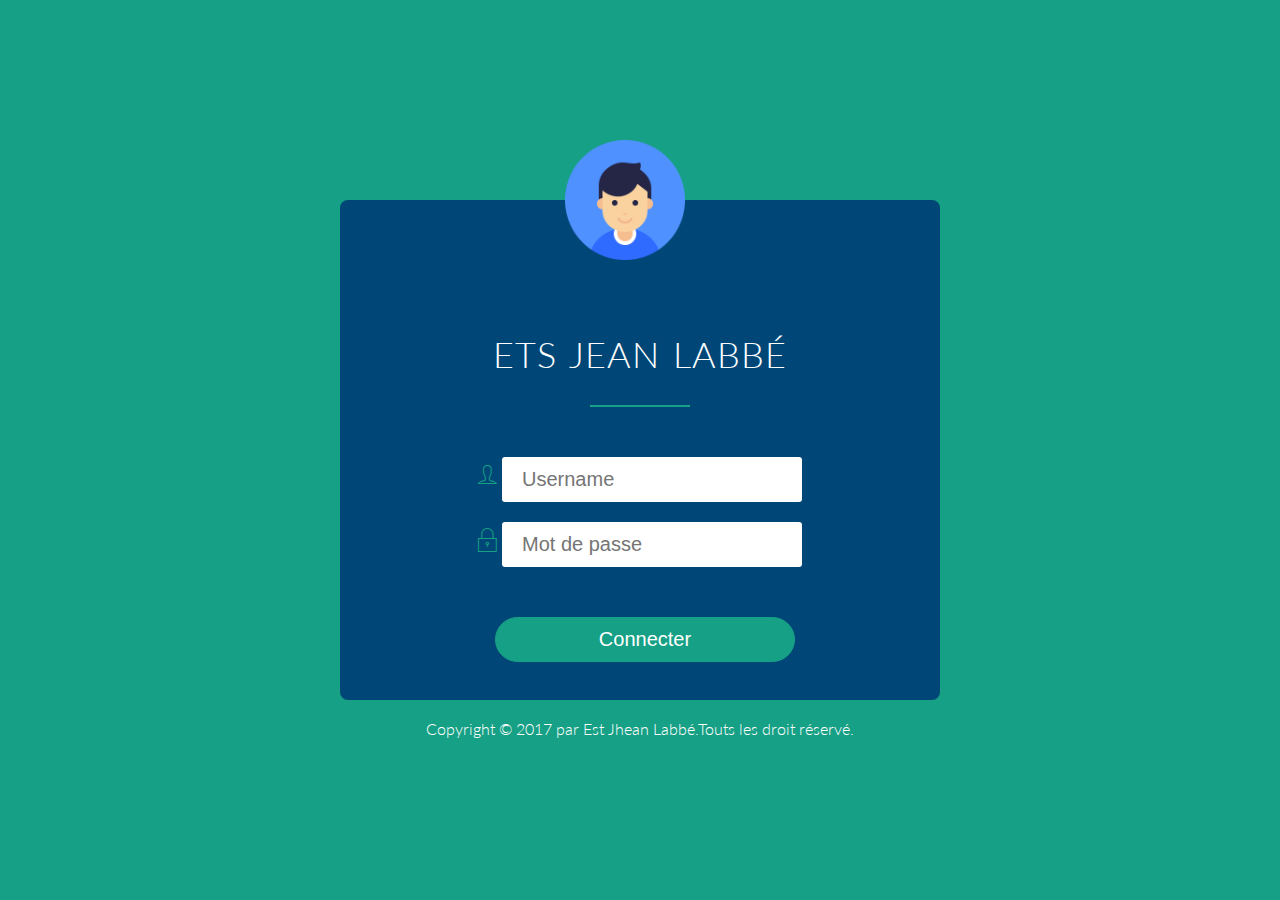
<file: login_page/index_login.html>
<!DOCTYPE html>
<html lang="fr">
<meta charset="utf-8">

    <head>
        <meta name="viewport" content="width=device-width, initial-scale=1.0">
        <link rel="stylesheet" type="text/css" href="style.css">
        <link rel="stylesheet" type="text/css" href="normalize.css">
        <link rel="stylesheet" type="text/css" href="vendors/css/ionicons.min.css">
        <link rel="stylesheet" type="text/css" href="grid.css">
        <link href="https://fonts.googleapis.com/css?family=Lato:100,300,400,300italic" rel="stylesheet" type="text/css">
        
        <title>Ets Jean Labb&eacute;</title>
    </head>
    
    <body>
        <div class="container">
            <img src="person-flat.png">
            <form method="POST" action="login.php">
                <div class="row">
                    <h2>ETS JEAN LABBÉ</h2>
                </div>
                <div class="row">
                    <div class="front-input">
                    <i class="ion-ios-person-outline icon"></i>
                    <input type="text" name="username" placeholder="Username">
                    </div>
                    <div class="front-input">
                        <i class="ion-ios-locked-outline icon"></i>
                        <input type="password" name="password" placeholder="Mot de passe">
                    </div>
                    <div class="submit">
                        <input type="submit" name="submit" value="Connecter">
                    </div>
                </div>
            </form>
        </div>
        <div>
            <P class="copyright">
                 Copyright &copy; 2017 par Est Jhean Labbé.Touts les droit réservé.
            </P>
        </div>
    </body>
</html>
</file>
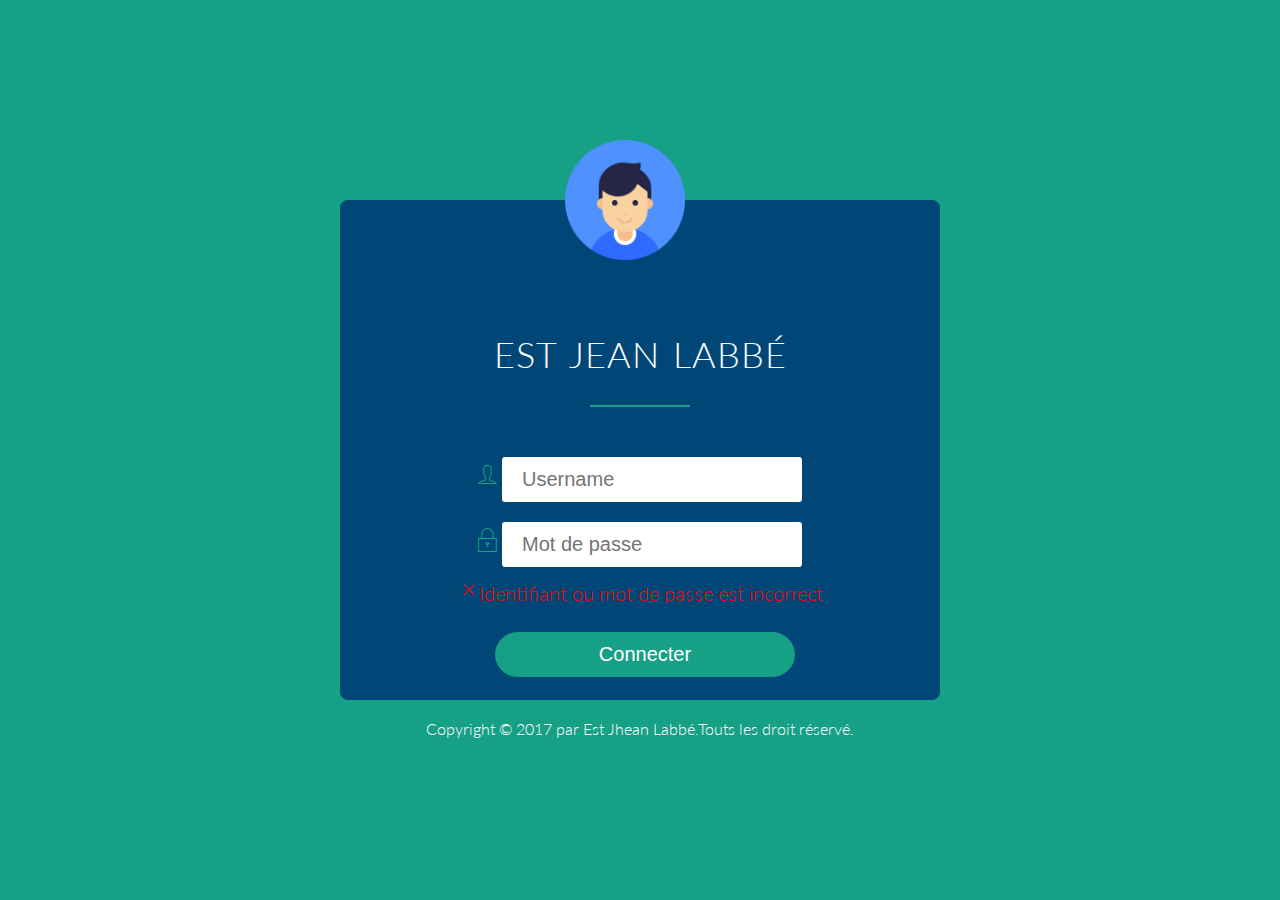
<file: login_page_error/index_login.html>
<?php
session_start();
session_destroy();
    ?>
<!DOCTYPE html>
<html lang="fr">
<meta charset="utf-8">
    <head>
        <meta name="viewport" content="width=device-width, initial-scale=1.0">
        <link rel="stylesheet" type="text/css" href="style.css">
        <link rel="stylesheet" type="text/css" href="normalize.css">
        <link rel="stylesheet" type="text/css" href="vendors/css/ionicons.min.css">
        <link rel="stylesheet" type="text/css" href="grid.css">
        <link href="https://fonts.googleapis.com/css?family=Lato:100,300,400,300italic" rel="stylesheet" type="text/css">
        
        <title>Ets Jean Labb&eacute;</title>
    </head>
    
    <body>
        <div class="row container">
            <img src="person-flat.png">
            <form method="POST" action="..\login_page\login.php">
                <div class="row">
                    <h2>EST JEAN LABBÉ</h2>
                </div>
                <div class="row">
                    <div class="front-input">
                    <i class="ion-ios-person-outline icon"></i>
                    <input type="text" name="username" placeholder="Username">
                    </div>
                    <div class="front-input">
                        <i class="ion-ios-locked-outline icon"></i>
                        <input type="password" name="password" placeholder="Mot de passe">
                    </div>
                    <div>
                        <p class="error"><i class="ion-ios-close-empty icn"></i>Identifiant ou mot de passe est  incorrect </p>
                    </div>
                    <div class="submit">
                        <input type="submit" name="sumit" value="Connecter">
                    </div>
                </div>
                
                
            </form>
        </div>
        <div>
            <P class="copyright">
                 Copyright &copy; 2017 par Est Jhean Labbé.Touts les droit réservé.
            </P>
        </div>
    </body>
</html>
</file>
<file: Styles/grid.css>
/*  SECTIONS  ============================================================================= */

.section {
	clear: both;
	padding: 0px;
	margin: 0px;
}

/*  GROUPING  ============================================================================= */

.row {
    zoom: 1; /* For IE 6/7 (trigger hasLayout) */
}

.row:before,
.row:after {
    content:"";
    display:table;
}
.row:after {
    clear:both;
}

/*  GRID COLUMN SETUP   ==================================================================== */

.col {
	display: block;
	float:left;
	margin: 1% 0 1% 1.6%;
}

.col:first-child { margin-left: 0; } /* all browsers except IE6 and lower */


/*  REMOVE MARGINS AS ALL GO FULL WIDTH AT 480 PIXELS */

@media only screen and (max-width: 480px) {
	.col { 
		/*margin: 1% 0 1% 0%;*/
        margin: 0;
	}
}


/*  GRID OF TWO   ============================================================================= */


.span-2-of-2 {
	width: 100%;
}

.span-1-of-2 {
	width: 49.2%;
}

/*  GO FULL WIDTH AT LESS THAN 480 PIXELS */

@media only screen and (max-width: 480px) {
	.span-2-of-2 {
		width: 100%; 
	}
	.span-1-of-2 {
		width: 100%; 
	}
}


/*  GRID OF THREE   ============================================================================= */

	
.span-3-of-3 {
	width: 100%; 
}

.span-2-of-3 {
	width: 66.13%; 
}

.span-1-of-3 {
	width: 32.26%; 
}


/*  GO FULL WIDTH AT LESS THAN 480 PIXELS */

@media only screen and (max-width: 480px) {
	.span-3-of-3 {
		width: 100%; 
	}
	.span-2-of-3 {
		width: 100%; 
	}
	.span-1-of-3 {
		width: 100%;
	}
}

/*  GRID OF FOUR   ============================================================================= */

	
.span-4-of-4 {
	width: 100%; 
}

.span-3-of-4 {
	width: 74.6%; 
}

.span-2-of-4 {
	width: 49.2%; 
}

.span-1-of-4 {
	width: 23.8%; 
}


/*  GO FULL WIDTH AT LESS THAN 480 PIXELS */

@media only screen and (max-width: 480px) {
	.span-4-of-4 {
		width: 100%; 
	}
	.span-3-of-4 {
		width: 100%; 
	}
	.span-2-of-4 {
		width: 100%; 
	}
	.span-1-of-4 {
		width: 100%; 
	}
}


/*  GRID OF FIVE   ============================================================================= */

	
.span-5-of-5 {
	width: 100%;
}

.span-4-of-5 {
  	width: 79.68%; 
}

.span-3-of-5 {
  	width: 59.36%; 
}

.span-2-of-5 {
  	width: 39.04%;
}

.span-1-of-5 {
  	width: 18.72%;
}


/*  GO FULL WIDTH AT LESS THAN 480 PIXELS */

@media only screen and (max-width: 480px) {
	.span-5-of-5 {
		width: 100%; 
	}
	.span-4-of-5 {
		width: 100%; 
	}
	.span-3-of-5 {
		width: 100%; 
	}
	.span-2-of-5 {
		width: 100%; 
	}
	.span-1-of-5 {
		width: 100%; 
	}
}


/*  GRID OF SIX   ============================================================================= */


.span-6-of-6 {
	width: 100%;
}

.span-5-of-6 {
  	width: 83.06%;
}

.span-4-of-6 {
  	width: 66.13%;
}

.span-3-of-6 {
  	width: 49.2%;
}

.span-2-of-6 {
  	width: 32.26%;
}

.span-1-of-6 {
  	width: 15.33%;
}


/*  GO FULL WIDTH AT LESS THAN 480 PIXELS */

@media only screen and (max-width: 480px) {
	.span-6-of-6 {
		width: 100%; 
	}
	.span-5-of-6 {
		width: 100%; 
	}
	.span-4-of-6 {
		width: 100%; 
	}
	.span-3-of-6 {
		width: 100%; 
	}
	.span-2-of-6 {
		width: 100%; 
	}
	.span-1-of-6 {
		width: 100%; 
	}
}



/*  GRID OF SEVEN   ============================================================================= */


.span-7-of-7 {
	width: 100%;
}

.span-6-of-7 {
	width: 85.48%;
}

.span-5-of-7 {
  	width: 70.97%;
}

.span-4-of-7 {
  	width: 56.45%;
}

.span-3-of-7 {
  	width: 41.94%;
}

.span-2-of-7 {
  	width: 27.42%;
}

.span-1-of-7 {
  	width: 12.91%;
}


/*  GO FULL WIDTH AT LESS THAN 480 PIXELS */

@media only screen and (max-width: 480px) {
	.span-7-of-7 {
		width: 100%; 
	}
	.span-6-of-7 {
		width: 100%; 
	}
	.span-5-of-7 {
		width: 100%; 
	}
	.span-4-of-7 {
		width: 100%; 
	}
	.span-3-of-7 {
		width: 100%; 
	}
	.span-2-of-7 {
		width: 100%; 
	}
	.span-1-of-7 {
		width: 100%; 
	}
}


/*  GRID OF EIGHT   ============================================================================= */

	
.span-8-of-8 {
	width: 100%;
}

.span-7-of-8 {
	width: 87.3%; 
}

.span-6-of-8 {
	width: 74.6%; 
}

.span-5-of-8 {
	width: 61.9%; 
}

.span-4-of-8 {
	width: 49.2%; 
}

.span-3-of-8 {
	width: 36.5%;
}

.span-2-of-8 {
	width: 23.8%; 
}

.span-1-of-8 {
	width: 11.1%; 
}


/*  GO FULL WIDTH AT LESS THAN 480 PIXELS */

@media only screen and (max-width: 480px) {
	.span-8-of-8 {
		width: 100%; 
	}
	.span-7-of-8 {
		width: 100%; 
	}
	.span-6-of-8 {
		width: 100%; 
	}
	.span-5-of-8 {
		width: 100%; 
	}
	.span-4-of-8 {
		width: 100%; 
	}
	.span-3-of-8 {
		width: 100%; 
	}
	.span-2-of-8 {
		width: 100%; 
	}
	.span-1-of-8 {
		width: 100%; 
	}
}


/*  GRID OF NINE   ============================================================================= */


.span-9-of-9 {
	width: 100%;
}

.span-8-of-9 {
	width: 88.71%;
}

.span-7-of-9 {
	width: 77.42%; 
}

.span-6-of-9 {
	width: 66.13%; 
}

.span-5-of-9 {
	width: 54.84%; 
}

.span-4-of-9 {
	width: 43.55%; 
}

.span-3-of-9 {
	width: 32.26%;
}

.span-2-of-9 {
	width: 20.97%; 
}

.span-1-of-9 {
	width: 9.68%; 
}


/*  GO FULL WIDTH AT LESS THAN 480 PIXELS */

@media only screen and (max-width: 480px) {
	.span-9-of-9 {
		width: 100%; 
	}
	.span-8-of-9 {
		width: 100%; 
	}
	.span-7-of-9 {
		width: 100%; 
	}
	.span-6-of-9 {
		width: 100%; 
	}
	.span-5-of-9 {
		width: 100%; 
	}
	.span-4-of-9 {
		width: 100%; 
	}
	.span-3-of-9 {
		width: 100%; 
	}
	.span-2-of-9 {
		width: 100%; 
	}
	.span-1-of-9 {
		width: 100%; 
	}
}


/*  GRID OF TEN   ============================================================================= */


.span-10-of-10 {
	width: 100%;
}

.span-9-of-10 {
	width: 89.84%;
}

.span-8-of-10 {
	width: 79.68%;
}

.span-7-of-10 {
	width: 69.52%; 
}

.span-6-of-10 {
	width: 59.36%; 
}

.span-5-of-10 {
	width: 49.2%; 
}

.span-4-of-10 {
	width: 39.04%; 
}

.span-3-of-10 {
	width: 28.88%;
}

.span-2-of-10 {
	width: 18.72%; 
}

.span-1-of-10 {
	width: 8.56%; 
}


/*  GO FULL WIDTH AT LESS THAN 480 PIXELS */

@media only screen and (max-width: 480px) {
	.span-10-of-10 {
		width: 100%; 
	}
	.span-9-of-10 {
		width: 100%; 
	}
	.span-8-of-10 {
		width: 100%; 
	}
	.span-7-of-10 {
		width: 100%; 
	}
	.span-6-of-10 {
		width: 100%; 
	}
	.span-5-of-10 {
		width: 100%; 
	}
	.span-4-of-10 {
		width: 100%; 
	}
	.span-3-of-10 {
		width: 100%; 
	}
	.span-2-of-10 {
		width: 100%; 
	}
	.span-1-of-10 {
		width: 100%; 
	}
}


/*  GRID OF ELEVEN   ============================================================================= */

.span-11-of-11 {
	width: 100%;
}

.span-10-of-11 {
	width: 90.76%;
}

.span-9-of-11 {
	width: 81.52%;
}

.span-8-of-11 {
	width: 72.29%;
}

.span-7-of-11 {
	width: 63.05%; 
}

.span-6-of-11 {
	width: 53.81%; 
}

.span-5-of-11 {
	width: 44.58%; 
}

.span-4-of-11 {
	width: 35.34%; 
}

.span-3-of-11 {
	width: 26.1%;
}

.span-2-of-11 {
	width: 16.87%; 
}

.span-1-of-11 {
	width: 7.63%; 
}


/*  GO FULL WIDTH AT LESS THAN 480 PIXELS */

@media only screen and (max-width: 480px) {
	.span-11-of-11 {
		width: 100%; 
	}
	.span-10-of-11 {
		width: 100%; 
	}
	.span-9-of-11 {
		width: 100%; 
	}
	.span-8-of-11 {
		width: 100%; 
	}
	.span-7-of-11 {
		width: 100%; 
	}
	.span-6-of-11 {
		width: 100%; 
	}
	.span-5-of-11 {
		width: 100%; 
	}
	.span-4-of-11 {
		width: 100%; 
	}
	.span-3-of-11 {
		width: 100%; 
	}
	.span-2-of-11 {
		width: 100%; 
	}
	.span-1-of-11 {
		width: 100%; 
	}
}


/*  GRID OF TWELVE   ============================================================================= */

.span-12-of-12 {
	width: 100%;
}

.span-11-of-12 {
	width: 91.53%;
}

.span-10-of-12 {
	width: 83.06%;
}

.span-9-of-12 {
	width: 74.6%;
}

.span-8-of-12 {
	width: 66.13%;
}

.span-7-of-12 {
	width: 57.66%; 
}

.span-6-of-12 {
	width: 49.2%; 
}

.span-5-of-12 {
	width: 40.73%; 
}

.span-4-of-12 {
	width: 32.26%; 
}

.span-3-of-12 {
	width: 23.8%;
}

.span-2-of-12 {
	width: 15.33%; 
}

.span-1-of-12 {
	width: 6.86%; 
}


/*  GO FULL WIDTH AT LESS THAN 480 PIXELS */

@media only screen and (max-width: 480px) {
	.span-12-of-12 {
		width: 100%; 
	}
	.span-11-of-12 {
		width: 100%; 
	}
	.span-10-of-12 {
		width: 100%; 
	}
	.span-9-of-12 {
		width: 100%; 
	}
	.span-8-of-12 {
		width: 100%; 
	}
	.span-7-of-12 {
		width: 100%; 
	}
	.span-6-of-12 {
		width: 100%; 
	}
	.span-5-of-12 {
		width: 100%; 
	}
	.span-4-of-12 {
		width: 100%; 
	}
	.span-3-of-12 {
		width: 100%; 
	}
	.span-2-of-12 {
		width: 100%; 
	}
	.span-1-of-12 {
		width: 100%; 
	}
}
</file>
<file: Styles/Style_Global_APP.css>
* {
    margin: 0;
    padding: 0;
    box-sizing: border-box;
    z-index: 0;
}

html {
    background-color: #fff;
    color: #555;
    font-family: 'Lato', 'Arial', sans-serif;
    font-weight: 300;
    font-size: 20px;
    text-rendering: optimizeLegibility;
}

section {
    margin-top: 100px;
}


.row {
    max-width: 1140px;
    margin: 0 auto; 
}
.back {
    background-color: #16a085;
}

.nv_user {
    float: left;
}

.deconnexion {
    float: right;
}


.bar_i {
    margin-left: 20px;
    color: white;
    padding:  20px;
    text-decoration: none;
}




.icone-small {
    padding: 10px;
    color: white;
    font-size: 30px;
    margin-right: 15px;
}
h3 {
    font-size: 200%;
    font-weight: 300;
    color: white;
    text-align: center;
    text-transform: uppercase;
    letter-spacing: 1px;
    margin-bottom: 75px;
}


.bla {
    margin-bottom: 20px;
}


h2 {
    font-weight: 300;
    text-transform: uppercase;
    letter-spacing: 1px;
    font-size: 200%;
    word-spacing: 2px;
    text-align: center;
    margin: 15px 0;
}


h2:after {
    display: block;
    height: 2px;
    background-color: #16a085;
    content: " ";
    width: 150px;
    margin: 0 auto;
    margin-top: 10px;
    margin-bottom: 30px;
}



ul {
    list-style-type: none;
    margin: 0;
    padding: 0;
    overflow: hidden;
    background-color: #1ebb90;
    z-index: 1;
}
 
li {
    float: left;
    padding: 10px;
    margin-left: 120px;
}
 
li a, .dropdown-btn {
    display: inline-block;
    color: #fff;
    text-align: center;
    padding: 18px 22px;
    text-decoration: none;
}
 
li a:hover,
.dropdown:hover .dropdown-btn {
    background-color: #f5f5f5;
    color: #1ebb90;
}
 
li.dropdown {
    display:inline-block;
}
 
.dropdown-menu {
    display: none;
    position:absolute;
    background-color:#f5f5f5;
    min-width: 160px;
    box-shadow: 0px 8px 16px 0px rgba(0,0,0,0.1);
}
 
.dropdown-menu a {
    color: grey;
    padding: 12px 16px;
    text-decoration: none;
    display: block;
    text-align: left;
}
 
.dropdown-menu a:hover {
    background-color: #1ebb90;
    color: #fff;
}
 
.dropdown:hover .dropdown-menu {
    display: block;
}




.client-form {
    width: 60%;
    margin: 0 auto;
}
.test {
    
    width: 100%;
}

input[type=text],
input[type=email],
select,
textarea {
    padding: 7px;
    border-radius: 4px;
    border: 1px solid #ccc;
}

textarea {
    height: 100px;
}

input[type=checkbox] {
    margin: 10px 5px 10px 0;
}


.btn:link,
.btn:visited,
input[type=submit] {
    display: inline-block;
    padding: 10px 30px;
    font-weight: 300;
    text-decoration: none;
    border-radius: 200px;
    -webkit-transition: background-color 0.2s, border 0.2s, color 0.2s;
    transition: background-color 0.2s, border 0.2s, color 0.2s;
}

.btn-full:link,
.btn-full:visited,
input[type=submit] {
    background-color: #16a085;
    border: 1px solid #16a085;
    color: #fff;
    margin-right: 15px;
}

.btn-vierge:link,
.btn-vierge:visited {
    border: 1px solid #16a085;
    color: #16a085;
}

.btn:hover,
.btn:active,
input[type=submit]:hover,
input[type=submit]:active {
    background-color: white;
}

.btn-full:hover,
.btn-full:active {
    border: 1px solid white;
}

.icon {
    color: #16a085;
    font-size: 50px;
    padding: 20px;
}

.dossier-client-right {
    display: inline;
    float: left;
    width: 160px;
}


input[type=submit]:hover {
    color: #16a085;
}


.input1 {
    font: normal 11px Verdana;
    width: 100%;
}


.ss1
{
    width: 30px;
}
.ss2
{
    width:40px;
}
.ss3
{
    width:40px;
}
.ss4
{
    width:40px;
}
.ss5
{
    width:50px;
}
.ss6
{
    width:50px;
}
.ss7
{
    width:40px;
}

.icon {
    color: #16a085;
    font-size: 50px;
    padding: 20px;
}



table {
    width: 100%;
}

table,
th,
td {
    border: 1px solid #16a085;
    border-collapse: collapse;
}

th,
td {
    padding: 10px;
}

td {
    word-break: break-all;
    text-align: center;
}

th {
    background-color: #16a085;
    color: white;
    font-weight: 300;
}


tr:nth-child(even) {
    background-color: white;
}

tr:nth-child(odd) {
    background-color: azure;
}

.cc {
        width: 265px;
}

.brn {
    text-align: center;
    margin: 10px;
}

.b {
    width: 200px;
    text-align: center;
}


.pt_icon {
    color: #16a085;
    font-size: 25px;
}

.icon-sv {
    color: #16a085;
    padding: 10px;
    font-size: 25px;
}

.page-sv {
    color: #16a085;
    font-weight: 300;
    font-size: 100%;
    text-align: center;
    letter-spacing: 1px;
    padding: 10px;
    float: right;
}
/* ----------------------------------------------- */
/* FOOTER */
/* ----------------------------------------------- */

footer {
    margin-top: 70px;
    background-color: #333;
    padding: 50px;
    font-size: 80%;
}

footer h2 {
    color: white;
    padding: 10px;
}
.icone-petite {
    color: #16a085;
    font-size: 200%;
    padding: 10px;
}

.addresse {
    float: left;
}

.tel {
    float: right;
}

footer p {
    color: #888;
    text-align: center;
    margin-top: 7px;
}
.titre {
    margin: 220px 0;
}

.titre_1 {
    margin: 200px 0;
}
</file>
<file: Styles/Queries_APP.css>
/* grandes tablettes à 1200px (petites ecrans)*/
@media only screen and (max-width: 1200px) {
    .img-text-box {
        width: 100%;
        padding: 0 2%;
    }   
    .row {padding: 0 x2%;}
}


/*petits tableettes et grandes tablettes :de 768 à 1024px   */ 
@media only screen and (max-width: 1053px) {
    li{margin-left: 80px;}
    
}
@media only screen and (max-width: 887px) {
    li{margin-left: 50px;}
    
}
@media only screen and (max-width: 797px) {
    li{margin-left: 30px;}
    
}
@media only screen and (max-width: 764px) {
    li{margin-left: 10px;padding: 5px;}
    test{margin-top: 50px;}
    
}

@media only screen and (max-width: 649px) {
    li{margin-left: 5px;}
    
}

@media only screen and (max-width: 649px) {
    li{margin-left: 170px;padding: 10px;}
    
}
@media only screen and (max-width: 542px) {
    li{margin-left: 130px;padding: 10px;}
    
}

@media only screen and (max-width: 504px) {
    .nv_user{padding: 15px 0;}
    .deconnexion{padding: 15px 0;}
}


@media only screen and (max-width: 417px) {
    .nv_user{padding: 2px 0;}
    .deconnexion{padding: 50px 0;}
    li{margin-left: 200px;}
}



@media only screen and (max-width: 358px) {
    .nv_user{padding: 0 0;}
    .deconnexion{padding: 3px 0;}
    li{margin-left: 200px;}
}

@media only screen and (max-width: 470px) {
    li{margin-left: 120px;padding: 5px;}
}

@media only screen and (max-width: 417px) {
    .nv_user{padding: 30px 30px;margin-left: 70px;}
    .deconnexion{padding: 30px 30px;margin-right: 100px;}
    li{margin-left: 85px;padding: 10px;}
}

@media only screen and (max-width: 400px) {
    .nv_user{padding: 30px 20px;margin-left: 70px;}
    .deconnexion{padding: 30px 20px;margin-right: 100px;}
    li{margin-left: 70px;padding: 10px;}
}

@media only screen and (max-width: 377px) {
    .nv_user{padding: 30px 10px;margin-left: 70px;}
    .deconnexion{padding: 30px 10px;margin-right: 100px;}
    li{margin-left: 70px;padding: 10px;}
}

@media only screen and (max-width: 1023px) {
    body { font-size: 18px; }
    section { padding: 60px 0; }
    .contact {width: 80%; }
    
}


/* petits telephones et petit tablettes : de 481 à 767px */
@media only screen and (max-width: 767px) {
    body {font-size: 16px; }
    section { padding: 40px 0; }
    .main-nav {display: none;}
    .row,
    .img-text-box {padding: 0 4%;}
    .col {width: 100%}
    h1 {font-size: 180%;}
    h2 {font-size: 150%;}
}


/* petits telephones : de 0 à 480px (ex :iphone 4s etc)*/
@media only screen and (max-width: 480px) {
    section { padding: 25px 0; }
    .contact {width: 100%; }
    .col {width: 100%}
}



@media only screen and (max-width: 955px) {
    .main-nav {display: none;}
}
</file>
<file: consultation_dossier_commande/grid.css>
/*  SECTIONS  ============================================================================= */

.section {
	clear: both;
	padding: 0px;
	margin: 0px;
}

/*  GROUPING  ============================================================================= */

.row {
    zoom: 1; /* For IE 6/7 (trigger hasLayout) */
}

.row:before,
.row:after {
    content:"";
    display:table;
}
.row:after {
    clear:both;
}

/*  GRID COLUMN SETUP   ==================================================================== */

.col {
	display: block;
	float:left;
	margin: 1% 0 1% 1.6%;
}

.col:first-child { margin-left: 0; } /* all browsers except IE6 and lower */


/*  REMOVE MARGINS AS ALL GO FULL WIDTH AT 480 PIXELS */

@media only screen and (max-width: 480px) {
	.col { 
		/*margin: 1% 0 1% 0%;*/
        margin: 0;
	}
}


/*  GRID OF TWO   ============================================================================= */


.span-2-of-2 {
	width: 100%;
}

.span-1-of-2 {
	width: 49.2%;
}

/*  GO FULL WIDTH AT LESS THAN 480 PIXELS */

@media only screen and (max-width: 480px) {
	.span-2-of-2 {
		width: 100%; 
	}
	.span-1-of-2 {
		width: 100%; 
	}
}


/*  GRID OF THREE   ============================================================================= */

	
.span-3-of-3 {
	width: 100%; 
}

.span-2-of-3 {
	width: 66.13%; 
}

.span-1-of-3 {
	width: 32.26%; 
}


/*  GO FULL WIDTH AT LESS THAN 480 PIXELS */

@media only screen and (max-width: 480px) {
	.span-3-of-3 {
		width: 100%; 
	}
	.span-2-of-3 {
		width: 100%; 
	}
	.span-1-of-3 {
		width: 100%;
	}
}

/*  GRID OF FOUR   ============================================================================= */

	
.span-4-of-4 {
	width: 100%; 
}

.span-3-of-4 {
	width: 74.6%; 
}

.span-2-of-4 {
	width: 49.2%; 
}

.span-1-of-4 {
	width: 23.8%; 
}


/*  GO FULL WIDTH AT LESS THAN 480 PIXELS */

@media only screen and (max-width: 480px) {
	.span-4-of-4 {
		width: 100%; 
	}
	.span-3-of-4 {
		width: 100%; 
	}
	.span-2-of-4 {
		width: 100%; 
	}
	.span-1-of-4 {
		width: 100%; 
	}
}


/*  GRID OF FIVE   ============================================================================= */

	
.span-5-of-5 {
	width: 100%;
}

.span-4-of-5 {
  	width: 79.68%; 
}

.span-3-of-5 {
  	width: 59.36%; 
}

.span-2-of-5 {
  	width: 39.04%;
}

.span-1-of-5 {
  	width: 18.72%;
}


/*  GO FULL WIDTH AT LESS THAN 480 PIXELS */

@media only screen and (max-width: 480px) {
	.span-5-of-5 {
		width: 100%; 
	}
	.span-4-of-5 {
		width: 100%; 
	}
	.span-3-of-5 {
		width: 100%; 
	}
	.span-2-of-5 {
		width: 100%; 
	}
	.span-1-of-5 {
		width: 100%; 
	}
}


/*  GRID OF SIX   ============================================================================= */


.span-6-of-6 {
	width: 100%;
}

.span-5-of-6 {
  	width: 83.06%;
}

.span-4-of-6 {
  	width: 66.13%;
}

.span-3-of-6 {
  	width: 49.2%;
}

.span-2-of-6 {
  	width: 32.26%;
}

.span-1-of-6 {
  	width: 15.33%;
}


/*  GO FULL WIDTH AT LESS THAN 480 PIXELS */

@media only screen and (max-width: 480px) {
	.span-6-of-6 {
		width: 100%; 
	}
	.span-5-of-6 {
		width: 100%; 
	}
	.span-4-of-6 {
		width: 100%; 
	}
	.span-3-of-6 {
		width: 100%; 
	}
	.span-2-of-6 {
		width: 100%; 
	}
	.span-1-of-6 {
		width: 100%; 
	}
}



/*  GRID OF SEVEN   ============================================================================= */


.span-7-of-7 {
	width: 100%;
}

.span-6-of-7 {
	width: 85.48%;
}

.span-5-of-7 {
  	width: 70.97%;
}

.span-4-of-7 {
  	width: 56.45%;
}

.span-3-of-7 {
  	width: 41.94%;
}

.span-2-of-7 {
  	width: 27.42%;
}

.span-1-of-7 {
  	width: 12.91%;
}


/*  GO FULL WIDTH AT LESS THAN 480 PIXELS */

@media only screen and (max-width: 480px) {
	.span-7-of-7 {
		width: 100%; 
	}
	.span-6-of-7 {
		width: 100%; 
	}
	.span-5-of-7 {
		width: 100%; 
	}
	.span-4-of-7 {
		width: 100%; 
	}
	.span-3-of-7 {
		width: 100%; 
	}
	.span-2-of-7 {
		width: 100%; 
	}
	.span-1-of-7 {
		width: 100%; 
	}
}


/*  GRID OF EIGHT   ============================================================================= */

	
.span-8-of-8 {
	width: 100%;
}

.span-7-of-8 {
	width: 87.3%; 
}

.span-6-of-8 {
	width: 74.6%; 
}

.span-5-of-8 {
	width: 61.9%; 
}

.span-4-of-8 {
	width: 49.2%; 
}

.span-3-of-8 {
	width: 36.5%;
}

.span-2-of-8 {
	width: 23.8%; 
}

.span-1-of-8 {
	width: 11.1%; 
}


/*  GO FULL WIDTH AT LESS THAN 480 PIXELS */

@media only screen and (max-width: 480px) {
	.span-8-of-8 {
		width: 100%; 
	}
	.span-7-of-8 {
		width: 100%; 
	}
	.span-6-of-8 {
		width: 100%; 
	}
	.span-5-of-8 {
		width: 100%; 
	}
	.span-4-of-8 {
		width: 100%; 
	}
	.span-3-of-8 {
		width: 100%; 
	}
	.span-2-of-8 {
		width: 100%; 
	}
	.span-1-of-8 {
		width: 100%; 
	}
}


/*  GRID OF NINE   ============================================================================= */


.span-9-of-9 {
	width: 100%;
}

.span-8-of-9 {
	width: 88.71%;
}

.span-7-of-9 {
	width: 77.42%; 
}

.span-6-of-9 {
	width: 66.13%; 
}

.span-5-of-9 {
	width: 54.84%; 
}

.span-4-of-9 {
	width: 43.55%; 
}

.span-3-of-9 {
	width: 32.26%;
}

.span-2-of-9 {
	width: 20.97%; 
}

.span-1-of-9 {
	width: 9.68%; 
}


/*  GO FULL WIDTH AT LESS THAN 480 PIXELS */

@media only screen and (max-width: 480px) {
	.span-9-of-9 {
		width: 100%; 
	}
	.span-8-of-9 {
		width: 100%; 
	}
	.span-7-of-9 {
		width: 100%; 
	}
	.span-6-of-9 {
		width: 100%; 
	}
	.span-5-of-9 {
		width: 100%; 
	}
	.span-4-of-9 {
		width: 100%; 
	}
	.span-3-of-9 {
		width: 100%; 
	}
	.span-2-of-9 {
		width: 100%; 
	}
	.span-1-of-9 {
		width: 100%; 
	}
}


/*  GRID OF TEN   ============================================================================= */


.span-10-of-10 {
	width: 100%;
}

.span-9-of-10 {
	width: 89.84%;
}

.span-8-of-10 {
	width: 79.68%;
}

.span-7-of-10 {
	width: 69.52%; 
}

.span-6-of-10 {
	width: 59.36%; 
}

.span-5-of-10 {
	width: 49.2%; 
}

.span-4-of-10 {
	width: 39.04%; 
}

.span-3-of-10 {
	width: 28.88%;
}

.span-2-of-10 {
	width: 18.72%; 
}

.span-1-of-10 {
	width: 8.56%; 
}


/*  GO FULL WIDTH AT LESS THAN 480 PIXELS */

@media only screen and (max-width: 480px) {
	.span-10-of-10 {
		width: 100%; 
	}
	.span-9-of-10 {
		width: 100%; 
	}
	.span-8-of-10 {
		width: 100%; 
	}
	.span-7-of-10 {
		width: 100%; 
	}
	.span-6-of-10 {
		width: 100%; 
	}
	.span-5-of-10 {
		width: 100%; 
	}
	.span-4-of-10 {
		width: 100%; 
	}
	.span-3-of-10 {
		width: 100%; 
	}
	.span-2-of-10 {
		width: 100%; 
	}
	.span-1-of-10 {
		width: 100%; 
	}
}


/*  GRID OF ELEVEN   ============================================================================= */

.span-11-of-11 {
	width: 100%;
}

.span-10-of-11 {
	width: 90.76%;
}

.span-9-of-11 {
	width: 81.52%;
}

.span-8-of-11 {
	width: 72.29%;
}

.span-7-of-11 {
	width: 63.05%; 
}

.span-6-of-11 {
	width: 53.81%; 
}

.span-5-of-11 {
	width: 44.58%; 
}

.span-4-of-11 {
	width: 35.34%; 
}

.span-3-of-11 {
	width: 26.1%;
}

.span-2-of-11 {
	width: 16.87%; 
}

.span-1-of-11 {
	width: 7.63%; 
}


/*  GO FULL WIDTH AT LESS THAN 480 PIXELS */

@media only screen and (max-width: 480px) {
	.span-11-of-11 {
		width: 100%; 
	}
	.span-10-of-11 {
		width: 100%; 
	}
	.span-9-of-11 {
		width: 100%; 
	}
	.span-8-of-11 {
		width: 100%; 
	}
	.span-7-of-11 {
		width: 100%; 
	}
	.span-6-of-11 {
		width: 100%; 
	}
	.span-5-of-11 {
		width: 100%; 
	}
	.span-4-of-11 {
		width: 100%; 
	}
	.span-3-of-11 {
		width: 100%; 
	}
	.span-2-of-11 {
		width: 100%; 
	}
	.span-1-of-11 {
		width: 100%; 
	}
}


/*  GRID OF TWELVE   ============================================================================= */

.span-12-of-12 {
	width: 100%;
}

.span-11-of-12 {
	width: 91.53%;
}

.span-10-of-12 {
	width: 83.06%;
}

.span-9-of-12 {
	width: 74.6%;
}

.span-8-of-12 {
	width: 66.13%;
}

.span-7-of-12 {
	width: 57.66%; 
}

.span-6-of-12 {
	width: 49.2%; 
}

.span-5-of-12 {
	width: 40.73%; 
}

.span-4-of-12 {
	width: 32.26%; 
}

.span-3-of-12 {
	width: 23.8%;
}

.span-2-of-12 {
	width: 15.33%; 
}

.span-1-of-12 {
	width: 6.86%; 
}


/*  GO FULL WIDTH AT LESS THAN 480 PIXELS */

@media only screen and (max-width: 480px) {
	.span-12-of-12 {
		width: 100%; 
	}
	.span-11-of-12 {
		width: 100%; 
	}
	.span-10-of-12 {
		width: 100%; 
	}
	.span-9-of-12 {
		width: 100%; 
	}
	.span-8-of-12 {
		width: 100%; 
	}
	.span-7-of-12 {
		width: 100%; 
	}
	.span-6-of-12 {
		width: 100%; 
	}
	.span-5-of-12 {
		width: 100%; 
	}
	.span-4-of-12 {
		width: 100%; 
	}
	.span-3-of-12 {
		width: 100%; 
	}
	.span-2-of-12 {
		width: 100%; 
	}
	.span-1-of-12 {
		width: 100%; 
	}
}
</file>
<file: consultation_dossier_commande/style_Consltation_Commande.css>
.btn:link,
.btn:visited,
input[type=button] {
    display: inline-block;
    padding: 10px 30px;
    font-weight: 300;
    text-decoration: none;
    border-radius: 200px;
    -webkit-transition: background-color 0.2s, border 0.2s, color 0.2s;
    transition: background-color 0.2s, border 0.2s, color 0.2s;
}

.btn-full:link,
.btn-full:visited,
input[type=button] {
    background-color: #16a085;
    border: 1px solid #16a085;
    color: #fff;
    margin-right: 15px;
}

.btn-vierge:link,
.btn-vierge:visited {
    border: 1px solid #16a085;
    color: #16a085;
}

.btn:hover,
.btn:active,
input[type=button]:hover,
input[type=button]:active {
    background-color: white;
}
input[type=button]:hover {
    color: #16a085;
}












* {
    margin: 0;
    padding: 0;
    box-sizing: border-box;
}

html {
    background-color: #fff;
    color: #555;
    font-family: 'Lato', 'Arial', sans-serif;
    font-weight: 300;
    font-size: 20px;
    text-rendering: optimizeLegibility;
}

section {
    margin-top: 100px;
}

.back {
    background-color: #16a085;
}


.nv_user {
    float: left;
}

.deconnexion {
    float: right;
}


.bar_i {
    margin-left: 20px;
    color: white;
    padding:  20px;
    text-decoration: none;
}


.row {
    max-width: 1140px;
    margin: 0 auto; 
}

.deconnexion {
    color: white;
    float: right;
    padding:  20px;
    text-decoration: none;
}
.icone-small {
    padding: 10px;
    color: white;
    font-size: 30px;
    margin-right: 15px;
}

h2 {
    margin-top: 100px;
    font-weight: 300;
    text-transform: uppercase;
    letter-spacing: 1px;
    font-size: 200%;
    word-spacing: 2px;
    text-align: center;
    margin-bottom: 100px;
    position: relative;
    z-index: 10;
}


h2:after {
    display: block;
    height: 2px;
    background-color: #16a085;
    content: " ";
    width: 150px;
    margin: 0 auto;
    margin-top: 10px;
    margin-bottom: 30px;
}

h3 {
    font-size: 200%;
    font-weight: 300;
    color: white;
    text-align: center;
    text-transform: uppercase;
    letter-spacing: 1px;
    margin-bottom: 75px;
}


ul {
    text-align: center;
    margin: 0;
    padding: 0;
    list-style: none;
    position: relative;
    z-index: 100;
}

ul li {
    float: left;
    width: 350px;
    height: 52px;
    background-color: #004777;
    line-height: 50px;
    text-align: center;
    margin-right: 30px;
    position: relative;
    z-index: 100;
}

ul li a {
    color: white;
    text-decoration: none;
    text-transform: uppercase;
    font-size: 90%;
    display: inline-block;
}

ul a:hover,
li a:active {
    border-bottom: 2px solid #16a085;
}

ul li ul li {
    display: none;
}

ul li:hover ul li {
    display: inline-block;
}





.client-form {
    width: 60%;
    margin: 0 auto;
}
.test {
    
    width: 100%;
}

input[type=text],
input[type=email],
select,
textarea {
    padding: 7px;
    border-radius: 4px;
    border: 1px solid #ccc;
}

textarea {
    height: 100px;
}

input[type=checkbox] {
    margin: 10px 5px 10px 0;
}


.btn:link,
.btn:visited,
input[type=submit] {
    display: inline-block;
    padding: 10px 30px;
    font-weight: 300;
    text-decoration: none;
    border-radius: 200px;
    -webkit-transition: background-color 0.2s, border 0.2s, color 0.2s;
    transition: background-color 0.2s, border 0.2s, color 0.2s;
}

.btn-full:link,
.btn-full:visited,
input[type=submit] {
    background-color: #16a085;
    border: 1px solid #16a085;
    color: #fff;
    margin-right: 15px;
}

.btn-vierge:link,
.btn-vierge:visited {
    border: 1px solid #16a085;
    color: #16a085;
}

.btn:hover,
.btn:active,
input[type=submit]:hover,
input[type=submit]:active {
    background-color: white;
}

.btn-full:hover,
.btn-full:active {
    border: 1px solid white;
}

.icon {
    color: #16a085;
    font-size: 50px;
    padding: 20px;
}

.dossier-client-right {
    display: inline;
    float: left;
    width: 160px;
}


input[type=submit]:hover {
    color: #16a085;
}


.input1 {
    font: normal 11px Verdana;
    width: 100%;
}


.ss1
{
    width: 30px;
}
.ss2
{
    width:40px;
}
.ss3
{
    width:40px;
}
.ss4
{
    width:40px;
}
.ss5
{
    width:50px;
}
.ss6
{
    width:50px;
}
.ss7
{
    width:40px;
}
.btn {
    text-align: center;
    margin: 10px;
    float: left;
}

.cc {
        width: 265px;
}

.brn {
    text-align: center;
    margin: 10px;
}

.b {
    width: 200px;
    text-align: center;
}
</file>
<file: login_page/style.css>
* {
    margin: 0;
    padding: 0;
    box-sizing: border-box;
}

html,
body {
    color: #555;
    font-family: 'Lato', 'Arial', sans-serif;
    font-weight: 300;
    font-size: 20px;
    text-rendering: optimizeLegibility;
    overflow-x: hidden;
}

body {
    margin: 0 auto;
    background-color: #16a085;
}


h2 {
    font-weight: 300;
    text-transform: uppercase;
}

h2 {
    color: white;
    font-size: 180%;
    word-spacing: 2px;
    text-align: center;
    margin-bottom: 30px;
    letter-spacing: 1px;
}

h2:after {
    display: block;
    height: 2px;
    background-color: #16a085;
    content: " ";
    width: 100px;
    margin: 0 auto;
    margin-top: 30px;
}



.container {
    width: 600px;
    height: 500px;
    text-align: center;
    margin: 0 auto;
    margin-top: 200px;
    background-color: #004777;
    border-radius: 8px;
}

.container img {
    width: 120px;
    height: 120px;
    margin-top: -60px;
    margin-right: 30px;
    margin-bottom: 70px;
}

input {
    height: 45px;
    width: 300px;
    padding-left: 20px;
    border: 25px;
    border-color: #16a085;
    border-radius: 3px;
}

.front-input {
    margin-top: 10px;
    margin-top: 20px;
}

.front-input::before {
    content: "";
    position: absolute;
    font-weight: 300;
    font-size: 30px;
}

.icon {
    color: #16a085;
    font-size: 30px;
    padding-top: 20px;
}

.submit {
    margin-top: 30px;
    padding: 20px;
    margin-left: 25px;
    color: #16a085;

}

input[type=submit]:hover {
    color: #16a085;
}


.btn:link,
.btn:visited,
input[type=submit] {
    font-size: 20px;
    display: inline-block;
    padding: 10px 30px;
    font-weight: 300;
    text-decoration: none;
    border-radius: 200px;
    -webkit-transition: background-color 0.2s, border 0.2s, color 0.2s;
    transition: background-color 0.2s, border 0.2s, color 0.2s;
}

.btn-full:link,
.btn-full:visited,
input[type=submit] {
    background-color: #16a085;
    border: 1px solid #16a085;
    color: #fff;
    margin-right: 15px;
}

.btn:hover,
.btn:active,
input[type=submit]:hover,
input[type=submit]:active {
    background-color: white;
}

.btn-full:hover,
.btn-full:active {
    border: 1px solid #16a085;
}


.copyright {
    color: white;
    font-size: 80%;
    text-align: center;
    margin-top: 20px;
}
</file>
<file: login_page/grid.css>
/*  SECTIONS  ============================================================================= */

.section {
	clear: both;
	padding: 0px;
	margin: 0px;
}

/*  GROUPING  ============================================================================= */

.row {
    zoom: 1; /* For IE 6/7 (trigger hasLayout) */
}

.row:before,
.row:after {
    content:"";
    display:table;
}
.row:after {
    clear:both;
}

/*  GRID COLUMN SETUP   ==================================================================== */

.col {
	display: block;
	float:left;
	margin: 1% 0 1% 1.6%;
}

.col:first-child { margin-left: 0; } /* all browsers except IE6 and lower */


/*  REMOVE MARGINS AS ALL GO FULL WIDTH AT 480 PIXELS */

@media only screen and (max-width: 480px) {
	.col { 
		/*margin: 1% 0 1% 0%;*/
        margin: 0;
	}
}


/*  GRID OF TWO   ============================================================================= */


.span-2-of-2 {
	width: 100%;
}

.span-1-of-2 {
	width: 49.2%;
}

/*  GO FULL WIDTH AT LESS THAN 480 PIXELS */

@media only screen and (max-width: 480px) {
	.span-2-of-2 {
		width: 100%; 
	}
	.span-1-of-2 {
		width: 100%; 
	}
}


/*  GRID OF THREE   ============================================================================= */

	
.span-3-of-3 {
	width: 100%; 
}

.span-2-of-3 {
	width: 66.13%; 
}

.span-1-of-3 {
	width: 32.26%; 
}


/*  GO FULL WIDTH AT LESS THAN 480 PIXELS */

@media only screen and (max-width: 480px) {
	.span-3-of-3 {
		width: 100%; 
	}
	.span-2-of-3 {
		width: 100%; 
	}
	.span-1-of-3 {
		width: 100%;
	}
}

/*  GRID OF FOUR   ============================================================================= */

	
.span-4-of-4 {
	width: 100%; 
}

.span-3-of-4 {
	width: 74.6%; 
}

.span-2-of-4 {
	width: 49.2%; 
}

.span-1-of-4 {
	width: 23.8%; 
}


/*  GO FULL WIDTH AT LESS THAN 480 PIXELS */

@media only screen and (max-width: 480px) {
	.span-4-of-4 {
		width: 100%; 
	}
	.span-3-of-4 {
		width: 100%; 
	}
	.span-2-of-4 {
		width: 100%; 
	}
	.span-1-of-4 {
		width: 100%; 
	}
}


/*  GRID OF FIVE   ============================================================================= */

	
.span-5-of-5 {
	width: 100%;
}

.span-4-of-5 {
  	width: 79.68%; 
}

.span-3-of-5 {
  	width: 59.36%; 
}

.span-2-of-5 {
  	width: 39.04%;
}

.span-1-of-5 {
  	width: 18.72%;
}


/*  GO FULL WIDTH AT LESS THAN 480 PIXELS */

@media only screen and (max-width: 480px) {
	.span-5-of-5 {
		width: 100%; 
	}
	.span-4-of-5 {
		width: 100%; 
	}
	.span-3-of-5 {
		width: 100%; 
	}
	.span-2-of-5 {
		width: 100%; 
	}
	.span-1-of-5 {
		width: 100%; 
	}
}


/*  GRID OF SIX   ============================================================================= */


.span-6-of-6 {
	width: 100%;
}

.span-5-of-6 {
  	width: 83.06%;
}

.span-4-of-6 {
  	width: 66.13%;
}

.span-3-of-6 {
  	width: 49.2%;
}

.span-2-of-6 {
  	width: 32.26%;
}

.span-1-of-6 {
  	width: 15.33%;
}


/*  GO FULL WIDTH AT LESS THAN 480 PIXELS */

@media only screen and (max-width: 480px) {
	.span-6-of-6 {
		width: 100%; 
	}
	.span-5-of-6 {
		width: 100%; 
	}
	.span-4-of-6 {
		width: 100%; 
	}
	.span-3-of-6 {
		width: 100%; 
	}
	.span-2-of-6 {
		width: 100%; 
	}
	.span-1-of-6 {
		width: 100%; 
	}
}



/*  GRID OF SEVEN   ============================================================================= */


.span-7-of-7 {
	width: 100%;
}

.span-6-of-7 {
	width: 85.48%;
}

.span-5-of-7 {
  	width: 70.97%;
}

.span-4-of-7 {
  	width: 56.45%;
}

.span-3-of-7 {
  	width: 41.94%;
}

.span-2-of-7 {
  	width: 27.42%;
}

.span-1-of-7 {
  	width: 12.91%;
}


/*  GO FULL WIDTH AT LESS THAN 480 PIXELS */

@media only screen and (max-width: 480px) {
	.span-7-of-7 {
		width: 100%; 
	}
	.span-6-of-7 {
		width: 100%; 
	}
	.span-5-of-7 {
		width: 100%; 
	}
	.span-4-of-7 {
		width: 100%; 
	}
	.span-3-of-7 {
		width: 100%; 
	}
	.span-2-of-7 {
		width: 100%; 
	}
	.span-1-of-7 {
		width: 100%; 
	}
}


/*  GRID OF EIGHT   ============================================================================= */

	
.span-8-of-8 {
	width: 100%;
}

.span-7-of-8 {
	width: 87.3%; 
}

.span-6-of-8 {
	width: 74.6%; 
}

.span-5-of-8 {
	width: 61.9%; 
}

.span-4-of-8 {
	width: 49.2%; 
}

.span-3-of-8 {
	width: 36.5%;
}

.span-2-of-8 {
	width: 23.8%; 
}

.span-1-of-8 {
	width: 11.1%; 
}


/*  GO FULL WIDTH AT LESS THAN 480 PIXELS */

@media only screen and (max-width: 480px) {
	.span-8-of-8 {
		width: 100%; 
	}
	.span-7-of-8 {
		width: 100%; 
	}
	.span-6-of-8 {
		width: 100%; 
	}
	.span-5-of-8 {
		width: 100%; 
	}
	.span-4-of-8 {
		width: 100%; 
	}
	.span-3-of-8 {
		width: 100%; 
	}
	.span-2-of-8 {
		width: 100%; 
	}
	.span-1-of-8 {
		width: 100%; 
	}
}


/*  GRID OF NINE   ============================================================================= */


.span-9-of-9 {
	width: 100%;
}

.span-8-of-9 {
	width: 88.71%;
}

.span-7-of-9 {
	width: 77.42%; 
}

.span-6-of-9 {
	width: 66.13%; 
}

.span-5-of-9 {
	width: 54.84%; 
}

.span-4-of-9 {
	width: 43.55%; 
}

.span-3-of-9 {
	width: 32.26%;
}

.span-2-of-9 {
	width: 20.97%; 
}

.span-1-of-9 {
	width: 9.68%; 
}


/*  GO FULL WIDTH AT LESS THAN 480 PIXELS */

@media only screen and (max-width: 480px) {
	.span-9-of-9 {
		width: 100%; 
	}
	.span-8-of-9 {
		width: 100%; 
	}
	.span-7-of-9 {
		width: 100%; 
	}
	.span-6-of-9 {
		width: 100%; 
	}
	.span-5-of-9 {
		width: 100%; 
	}
	.span-4-of-9 {
		width: 100%; 
	}
	.span-3-of-9 {
		width: 100%; 
	}
	.span-2-of-9 {
		width: 100%; 
	}
	.span-1-of-9 {
		width: 100%; 
	}
}


/*  GRID OF TEN   ============================================================================= */


.span-10-of-10 {
	width: 100%;
}

.span-9-of-10 {
	width: 89.84%;
}

.span-8-of-10 {
	width: 79.68%;
}

.span-7-of-10 {
	width: 69.52%; 
}

.span-6-of-10 {
	width: 59.36%; 
}

.span-5-of-10 {
	width: 49.2%; 
}

.span-4-of-10 {
	width: 39.04%; 
}

.span-3-of-10 {
	width: 28.88%;
}

.span-2-of-10 {
	width: 18.72%; 
}

.span-1-of-10 {
	width: 8.56%; 
}


/*  GO FULL WIDTH AT LESS THAN 480 PIXELS */

@media only screen and (max-width: 480px) {
	.span-10-of-10 {
		width: 100%; 
	}
	.span-9-of-10 {
		width: 100%; 
	}
	.span-8-of-10 {
		width: 100%; 
	}
	.span-7-of-10 {
		width: 100%; 
	}
	.span-6-of-10 {
		width: 100%; 
	}
	.span-5-of-10 {
		width: 100%; 
	}
	.span-4-of-10 {
		width: 100%; 
	}
	.span-3-of-10 {
		width: 100%; 
	}
	.span-2-of-10 {
		width: 100%; 
	}
	.span-1-of-10 {
		width: 100%; 
	}
}


/*  GRID OF ELEVEN   ============================================================================= */

.span-11-of-11 {
	width: 100%;
}

.span-10-of-11 {
	width: 90.76%;
}

.span-9-of-11 {
	width: 81.52%;
}

.span-8-of-11 {
	width: 72.29%;
}

.span-7-of-11 {
	width: 63.05%; 
}

.span-6-of-11 {
	width: 53.81%; 
}

.span-5-of-11 {
	width: 44.58%; 
}

.span-4-of-11 {
	width: 35.34%; 
}

.span-3-of-11 {
	width: 26.1%;
}

.span-2-of-11 {
	width: 16.87%; 
}

.span-1-of-11 {
	width: 7.63%; 
}


/*  GO FULL WIDTH AT LESS THAN 480 PIXELS */

@media only screen and (max-width: 480px) {
	.span-11-of-11 {
		width: 100%; 
	}
	.span-10-of-11 {
		width: 100%; 
	}
	.span-9-of-11 {
		width: 100%; 
	}
	.span-8-of-11 {
		width: 100%; 
	}
	.span-7-of-11 {
		width: 100%; 
	}
	.span-6-of-11 {
		width: 100%; 
	}
	.span-5-of-11 {
		width: 100%; 
	}
	.span-4-of-11 {
		width: 100%; 
	}
	.span-3-of-11 {
		width: 100%; 
	}
	.span-2-of-11 {
		width: 100%; 
	}
	.span-1-of-11 {
		width: 100%; 
	}
}


/*  GRID OF TWELVE   ============================================================================= */

.span-12-of-12 {
	width: 100%;
}

.span-11-of-12 {
	width: 91.53%;
}

.span-10-of-12 {
	width: 83.06%;
}

.span-9-of-12 {
	width: 74.6%;
}

.span-8-of-12 {
	width: 66.13%;
}

.span-7-of-12 {
	width: 57.66%; 
}

.span-6-of-12 {
	width: 49.2%; 
}

.span-5-of-12 {
	width: 40.73%; 
}

.span-4-of-12 {
	width: 32.26%; 
}

.span-3-of-12 {
	width: 23.8%;
}

.span-2-of-12 {
	width: 15.33%; 
}

.span-1-of-12 {
	width: 6.86%; 
}


/*  GO FULL WIDTH AT LESS THAN 480 PIXELS */

@media only screen and (max-width: 480px) {
	.span-12-of-12 {
		width: 100%; 
	}
	.span-11-of-12 {
		width: 100%; 
	}
	.span-10-of-12 {
		width: 100%; 
	}
	.span-9-of-12 {
		width: 100%; 
	}
	.span-8-of-12 {
		width: 100%; 
	}
	.span-7-of-12 {
		width: 100%; 
	}
	.span-6-of-12 {
		width: 100%; 
	}
	.span-5-of-12 {
		width: 100%; 
	}
	.span-4-of-12 {
		width: 100%; 
	}
	.span-3-of-12 {
		width: 100%; 
	}
	.span-2-of-12 {
		width: 100%; 
	}
	.span-1-of-12 {
		width: 100%; 
	}
}
</file>
<file: login_page_error/style.css>
* {
    margin: 0;
    padding: 0;
    box-sizing: border-box;
}

html,
body {
    color: #555;
    font-family: 'Lato', 'Arial', sans-serif;
    font-weight: 300;
    font-size: 20px;
    text-rendering: optimizeLegibility;
    overflow-x: hidden;
}

body {
    margin: 0 auto;
    background-color: #16a085;
}


h2 {
    font-weight: 300;
    text-transform: uppercase;
}

h2 {
    color: white;
    font-size: 180%;
    word-spacing: 2px;
    text-align: center;
    margin-bottom: 30px;
    letter-spacing: 1px;
}

h2:after {
    display: block;
    height: 2px;
    background-color: #16a085;
    content: " ";
    width: 100px;
    margin: 0 auto;
    margin-top: 30px;
}

p {
    font-weight: 300;
    font-size: 100%;
    color: red;
    margin-top: 5px;
}

.container {
    width: 600px;
    height: 500px;
    text-align: center;
    margin: 0 auto;
    margin-top: 200px;
    background-color: #004777;
    border-radius: 8px;
}

.container img {
    width: 120px;
    height: 120px;
    margin-top: -60px;
    margin-right: 30px;
    margin-bottom: 70px;
}

input {
    height: 45px;
    width: 300px;
    padding-left: 20px;
    border: 25px;
    border-color: red;
    border-radius: 3px;
}

.front-input {
    margin-top: 10px;
    margin-top: 20px;
}

.front-input::before {
    content: "";
    position: absolute;
    font-weight: 300;
    font-size: 30px;
}

.icon {
    color: #16a085;
    font-size: 30px;
    padding-top: 20px;
}

.submit {
    margin-top: 5px;
    padding: 20px;
    margin-left: 25px;
}

.icn {
    padding: 5px;
    font-size: 30px;
}

.btn:link,
.btn:visited,
input[type=submit] {
    font-size: 20px;
    display: inline-block;
    padding: 10px 30px;
    font-weight: 300;
    text-decoration: none;
    border-radius: 200px;
    -webkit-transition: background-color 0.2s, border 0.2s, color 0.2s;
    transition: background-color 0.2s, border 0.2s, color 0.2s;
}

.btn-full:link,
.btn-full:visited,
input[type=submit] {
    background-color: #16a085;
    border: 1px solid #16a085;
    color: #fff;
    margin-right: 15px;
}

.btn:hover,
.btn:active,
input[type=submit]:hover,
input[type=submit]:active {
    background-color: white;
}

.btn-full:hover,
.btn-full:active {
    border: 1px solid white;
}


.copyright {
    color: white;
    font-size: 80%;
    text-align: center;
    margin-top: 20px;
}
</file>
<file: login_page_error/grid.css>
/*  SECTIONS  ============================================================================= */

.section {
	clear: both;
	padding: 0px;
	margin: 0px;
}

/*  GROUPING  ============================================================================= */

.row {
    zoom: 1; /* For IE 6/7 (trigger hasLayout) */
}

.row:before,
.row:after {
    content:"";
    display:table;
}
.row:after {
    clear:both;
}

/*  GRID COLUMN SETUP   ==================================================================== */

.col {
	display: block;
	float:left;
	margin: 1% 0 1% 1.6%;
}

.col:first-child { margin-left: 0; } /* all browsers except IE6 and lower */


/*  REMOVE MARGINS AS ALL GO FULL WIDTH AT 480 PIXELS */

@media only screen and (max-width: 480px) {
	.col { 
		/*margin: 1% 0 1% 0%;*/
        margin: 0;
	}
}


/*  GRID OF TWO   ============================================================================= */


.span-2-of-2 {
	width: 100%;
}

.span-1-of-2 {
	width: 49.2%;
}

/*  GO FULL WIDTH AT LESS THAN 480 PIXELS */

@media only screen and (max-width: 480px) {
	.span-2-of-2 {
		width: 100%; 
	}
	.span-1-of-2 {
		width: 100%; 
	}
}


/*  GRID OF THREE   ============================================================================= */

	
.span-3-of-3 {
	width: 100%; 
}

.span-2-of-3 {
	width: 66.13%; 
}

.span-1-of-3 {
	width: 32.26%; 
}


/*  GO FULL WIDTH AT LESS THAN 480 PIXELS */

@media only screen and (max-width: 480px) {
	.span-3-of-3 {
		width: 100%; 
	}
	.span-2-of-3 {
		width: 100%; 
	}
	.span-1-of-3 {
		width: 100%;
	}
}

/*  GRID OF FOUR   ============================================================================= */

	
.span-4-of-4 {
	width: 100%; 
}

.span-3-of-4 {
	width: 74.6%; 
}

.span-2-of-4 {
	width: 49.2%; 
}

.span-1-of-4 {
	width: 23.8%; 
}


/*  GO FULL WIDTH AT LESS THAN 480 PIXELS */

@media only screen and (max-width: 480px) {
	.span-4-of-4 {
		width: 100%; 
	}
	.span-3-of-4 {
		width: 100%; 
	}
	.span-2-of-4 {
		width: 100%; 
	}
	.span-1-of-4 {
		width: 100%; 
	}
}


/*  GRID OF FIVE   ============================================================================= */

	
.span-5-of-5 {
	width: 100%;
}

.span-4-of-5 {
  	width: 79.68%; 
}

.span-3-of-5 {
  	width: 59.36%; 
}

.span-2-of-5 {
  	width: 39.04%;
}

.span-1-of-5 {
  	width: 18.72%;
}


/*  GO FULL WIDTH AT LESS THAN 480 PIXELS */

@media only screen and (max-width: 480px) {
	.span-5-of-5 {
		width: 100%; 
	}
	.span-4-of-5 {
		width: 100%; 
	}
	.span-3-of-5 {
		width: 100%; 
	}
	.span-2-of-5 {
		width: 100%; 
	}
	.span-1-of-5 {
		width: 100%; 
	}
}


/*  GRID OF SIX   ============================================================================= */


.span-6-of-6 {
	width: 100%;
}

.span-5-of-6 {
  	width: 83.06%;
}

.span-4-of-6 {
  	width: 66.13%;
}

.span-3-of-6 {
  	width: 49.2%;
}

.span-2-of-6 {
  	width: 32.26%;
}

.span-1-of-6 {
  	width: 15.33%;
}


/*  GO FULL WIDTH AT LESS THAN 480 PIXELS */

@media only screen and (max-width: 480px) {
	.span-6-of-6 {
		width: 100%; 
	}
	.span-5-of-6 {
		width: 100%; 
	}
	.span-4-of-6 {
		width: 100%; 
	}
	.span-3-of-6 {
		width: 100%; 
	}
	.span-2-of-6 {
		width: 100%; 
	}
	.span-1-of-6 {
		width: 100%; 
	}
}



/*  GRID OF SEVEN   ============================================================================= */


.span-7-of-7 {
	width: 100%;
}

.span-6-of-7 {
	width: 85.48%;
}

.span-5-of-7 {
  	width: 70.97%;
}

.span-4-of-7 {
  	width: 56.45%;
}

.span-3-of-7 {
  	width: 41.94%;
}

.span-2-of-7 {
  	width: 27.42%;
}

.span-1-of-7 {
  	width: 12.91%;
}


/*  GO FULL WIDTH AT LESS THAN 480 PIXELS */

@media only screen and (max-width: 480px) {
	.span-7-of-7 {
		width: 100%; 
	}
	.span-6-of-7 {
		width: 100%; 
	}
	.span-5-of-7 {
		width: 100%; 
	}
	.span-4-of-7 {
		width: 100%; 
	}
	.span-3-of-7 {
		width: 100%; 
	}
	.span-2-of-7 {
		width: 100%; 
	}
	.span-1-of-7 {
		width: 100%; 
	}
}


/*  GRID OF EIGHT   ============================================================================= */

	
.span-8-of-8 {
	width: 100%;
}

.span-7-of-8 {
	width: 87.3%; 
}

.span-6-of-8 {
	width: 74.6%; 
}

.span-5-of-8 {
	width: 61.9%; 
}

.span-4-of-8 {
	width: 49.2%; 
}

.span-3-of-8 {
	width: 36.5%;
}

.span-2-of-8 {
	width: 23.8%; 
}

.span-1-of-8 {
	width: 11.1%; 
}


/*  GO FULL WIDTH AT LESS THAN 480 PIXELS */

@media only screen and (max-width: 480px) {
	.span-8-of-8 {
		width: 100%; 
	}
	.span-7-of-8 {
		width: 100%; 
	}
	.span-6-of-8 {
		width: 100%; 
	}
	.span-5-of-8 {
		width: 100%; 
	}
	.span-4-of-8 {
		width: 100%; 
	}
	.span-3-of-8 {
		width: 100%; 
	}
	.span-2-of-8 {
		width: 100%; 
	}
	.span-1-of-8 {
		width: 100%; 
	}
}


/*  GRID OF NINE   ============================================================================= */


.span-9-of-9 {
	width: 100%;
}

.span-8-of-9 {
	width: 88.71%;
}

.span-7-of-9 {
	width: 77.42%; 
}

.span-6-of-9 {
	width: 66.13%; 
}

.span-5-of-9 {
	width: 54.84%; 
}

.span-4-of-9 {
	width: 43.55%; 
}

.span-3-of-9 {
	width: 32.26%;
}

.span-2-of-9 {
	width: 20.97%; 
}

.span-1-of-9 {
	width: 9.68%; 
}


/*  GO FULL WIDTH AT LESS THAN 480 PIXELS */

@media only screen and (max-width: 480px) {
	.span-9-of-9 {
		width: 100%; 
	}
	.span-8-of-9 {
		width: 100%; 
	}
	.span-7-of-9 {
		width: 100%; 
	}
	.span-6-of-9 {
		width: 100%; 
	}
	.span-5-of-9 {
		width: 100%; 
	}
	.span-4-of-9 {
		width: 100%; 
	}
	.span-3-of-9 {
		width: 100%; 
	}
	.span-2-of-9 {
		width: 100%; 
	}
	.span-1-of-9 {
		width: 100%; 
	}
}


/*  GRID OF TEN   ============================================================================= */


.span-10-of-10 {
	width: 100%;
}

.span-9-of-10 {
	width: 89.84%;
}

.span-8-of-10 {
	width: 79.68%;
}

.span-7-of-10 {
	width: 69.52%; 
}

.span-6-of-10 {
	width: 59.36%; 
}

.span-5-of-10 {
	width: 49.2%; 
}

.span-4-of-10 {
	width: 39.04%; 
}

.span-3-of-10 {
	width: 28.88%;
}

.span-2-of-10 {
	width: 18.72%; 
}

.span-1-of-10 {
	width: 8.56%; 
}


/*  GO FULL WIDTH AT LESS THAN 480 PIXELS */

@media only screen and (max-width: 480px) {
	.span-10-of-10 {
		width: 100%; 
	}
	.span-9-of-10 {
		width: 100%; 
	}
	.span-8-of-10 {
		width: 100%; 
	}
	.span-7-of-10 {
		width: 100%; 
	}
	.span-6-of-10 {
		width: 100%; 
	}
	.span-5-of-10 {
		width: 100%; 
	}
	.span-4-of-10 {
		width: 100%; 
	}
	.span-3-of-10 {
		width: 100%; 
	}
	.span-2-of-10 {
		width: 100%; 
	}
	.span-1-of-10 {
		width: 100%; 
	}
}


/*  GRID OF ELEVEN   ============================================================================= */

.span-11-of-11 {
	width: 100%;
}

.span-10-of-11 {
	width: 90.76%;
}

.span-9-of-11 {
	width: 81.52%;
}

.span-8-of-11 {
	width: 72.29%;
}

.span-7-of-11 {
	width: 63.05%; 
}

.span-6-of-11 {
	width: 53.81%; 
}

.span-5-of-11 {
	width: 44.58%; 
}

.span-4-of-11 {
	width: 35.34%; 
}

.span-3-of-11 {
	width: 26.1%;
}

.span-2-of-11 {
	width: 16.87%; 
}

.span-1-of-11 {
	width: 7.63%; 
}


/*  GO FULL WIDTH AT LESS THAN 480 PIXELS */

@media only screen and (max-width: 480px) {
	.span-11-of-11 {
		width: 100%; 
	}
	.span-10-of-11 {
		width: 100%; 
	}
	.span-9-of-11 {
		width: 100%; 
	}
	.span-8-of-11 {
		width: 100%; 
	}
	.span-7-of-11 {
		width: 100%; 
	}
	.span-6-of-11 {
		width: 100%; 
	}
	.span-5-of-11 {
		width: 100%; 
	}
	.span-4-of-11 {
		width: 100%; 
	}
	.span-3-of-11 {
		width: 100%; 
	}
	.span-2-of-11 {
		width: 100%; 
	}
	.span-1-of-11 {
		width: 100%; 
	}
}


/*  GRID OF TWELVE   ============================================================================= */

.span-12-of-12 {
	width: 100%;
}

.span-11-of-12 {
	width: 91.53%;
}

.span-10-of-12 {
	width: 83.06%;
}

.span-9-of-12 {
	width: 74.6%;
}

.span-8-of-12 {
	width: 66.13%;
}

.span-7-of-12 {
	width: 57.66%; 
}

.span-6-of-12 {
	width: 49.2%; 
}

.span-5-of-12 {
	width: 40.73%; 
}

.span-4-of-12 {
	width: 32.26%; 
}

.span-3-of-12 {
	width: 23.8%;
}

.span-2-of-12 {
	width: 15.33%; 
}

.span-1-of-12 {
	width: 6.86%; 
}


/*  GO FULL WIDTH AT LESS THAN 480 PIXELS */

@media only screen and (max-width: 480px) {
	.span-12-of-12 {
		width: 100%; 
	}
	.span-11-of-12 {
		width: 100%; 
	}
	.span-10-of-12 {
		width: 100%; 
	}
	.span-9-of-12 {
		width: 100%; 
	}
	.span-8-of-12 {
		width: 100%; 
	}
	.span-7-of-12 {
		width: 100%; 
	}
	.span-6-of-12 {
		width: 100%; 
	}
	.span-5-of-12 {
		width: 100%; 
	}
	.span-4-of-12 {
		width: 100%; 
	}
	.span-3-of-12 {
		width: 100%; 
	}
	.span-2-of-12 {
		width: 100%; 
	}
	.span-1-of-12 {
		width: 100%; 
	}
}
</file>
